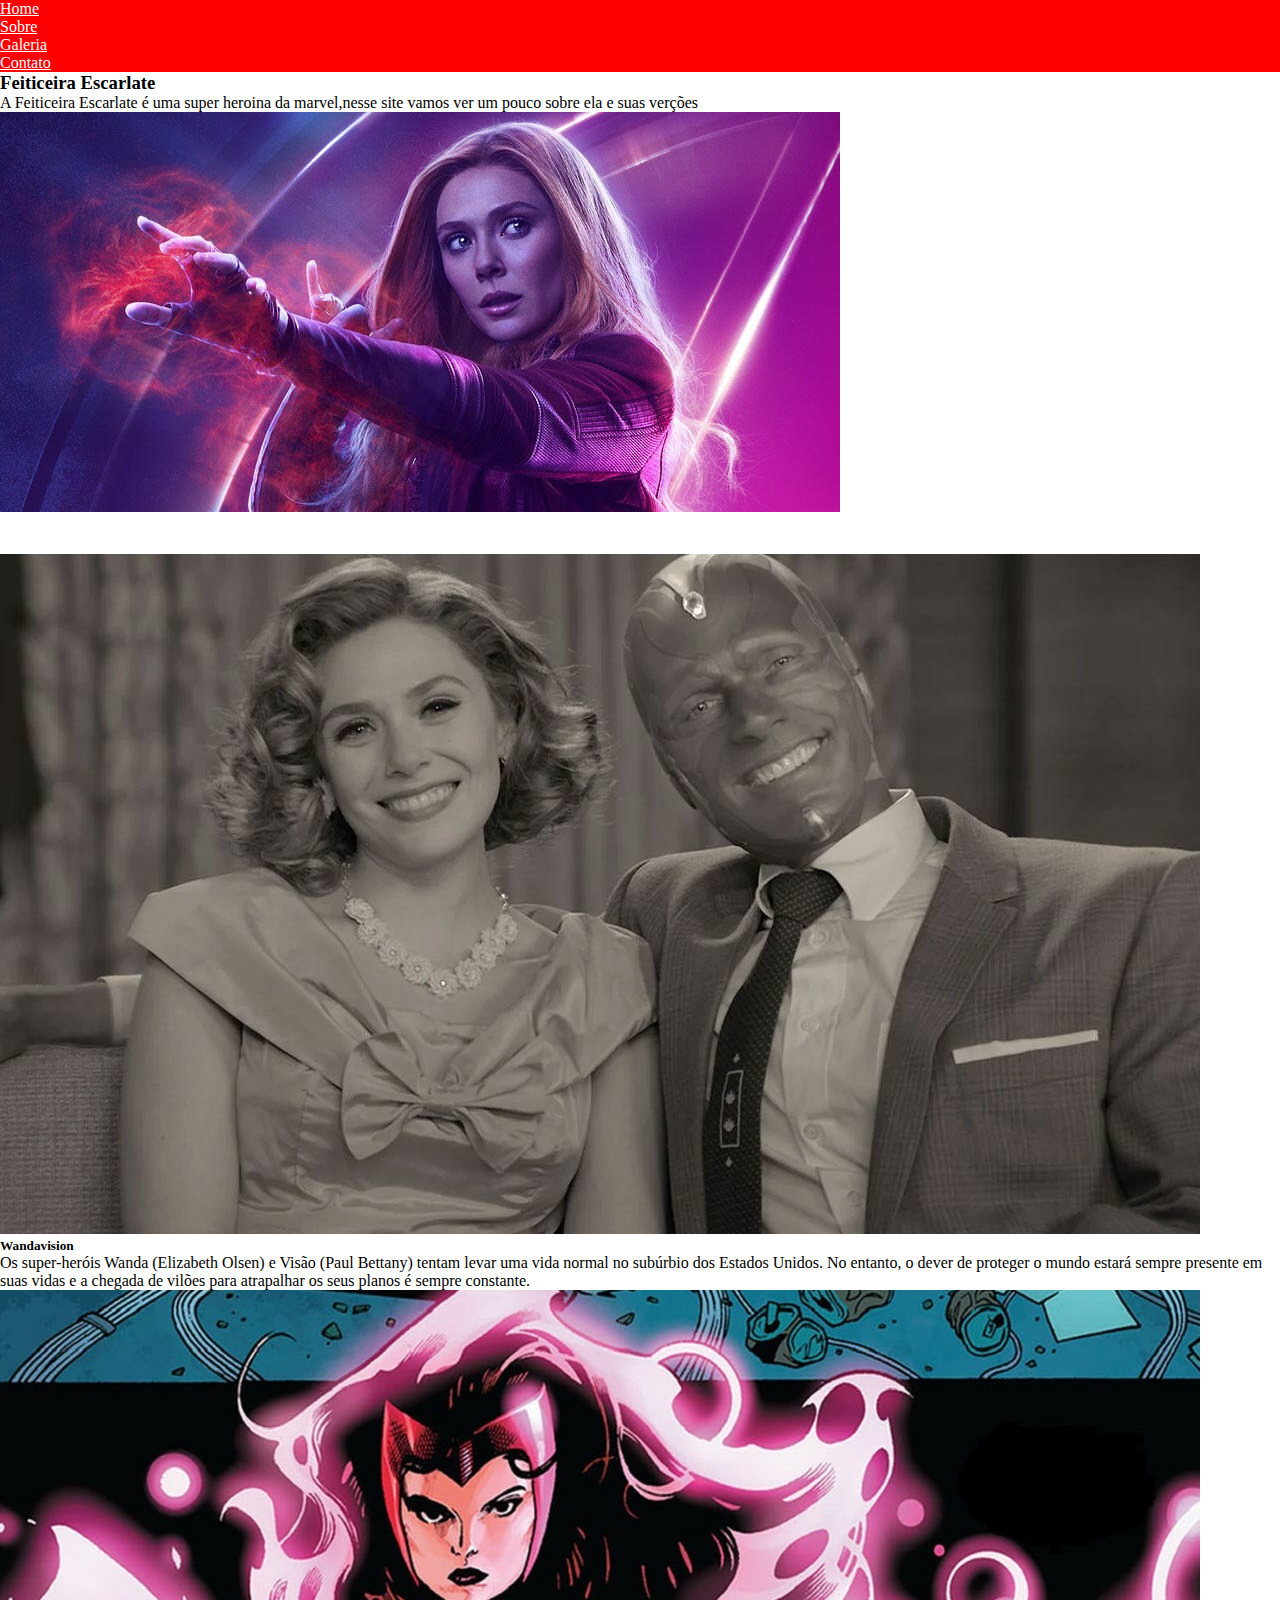
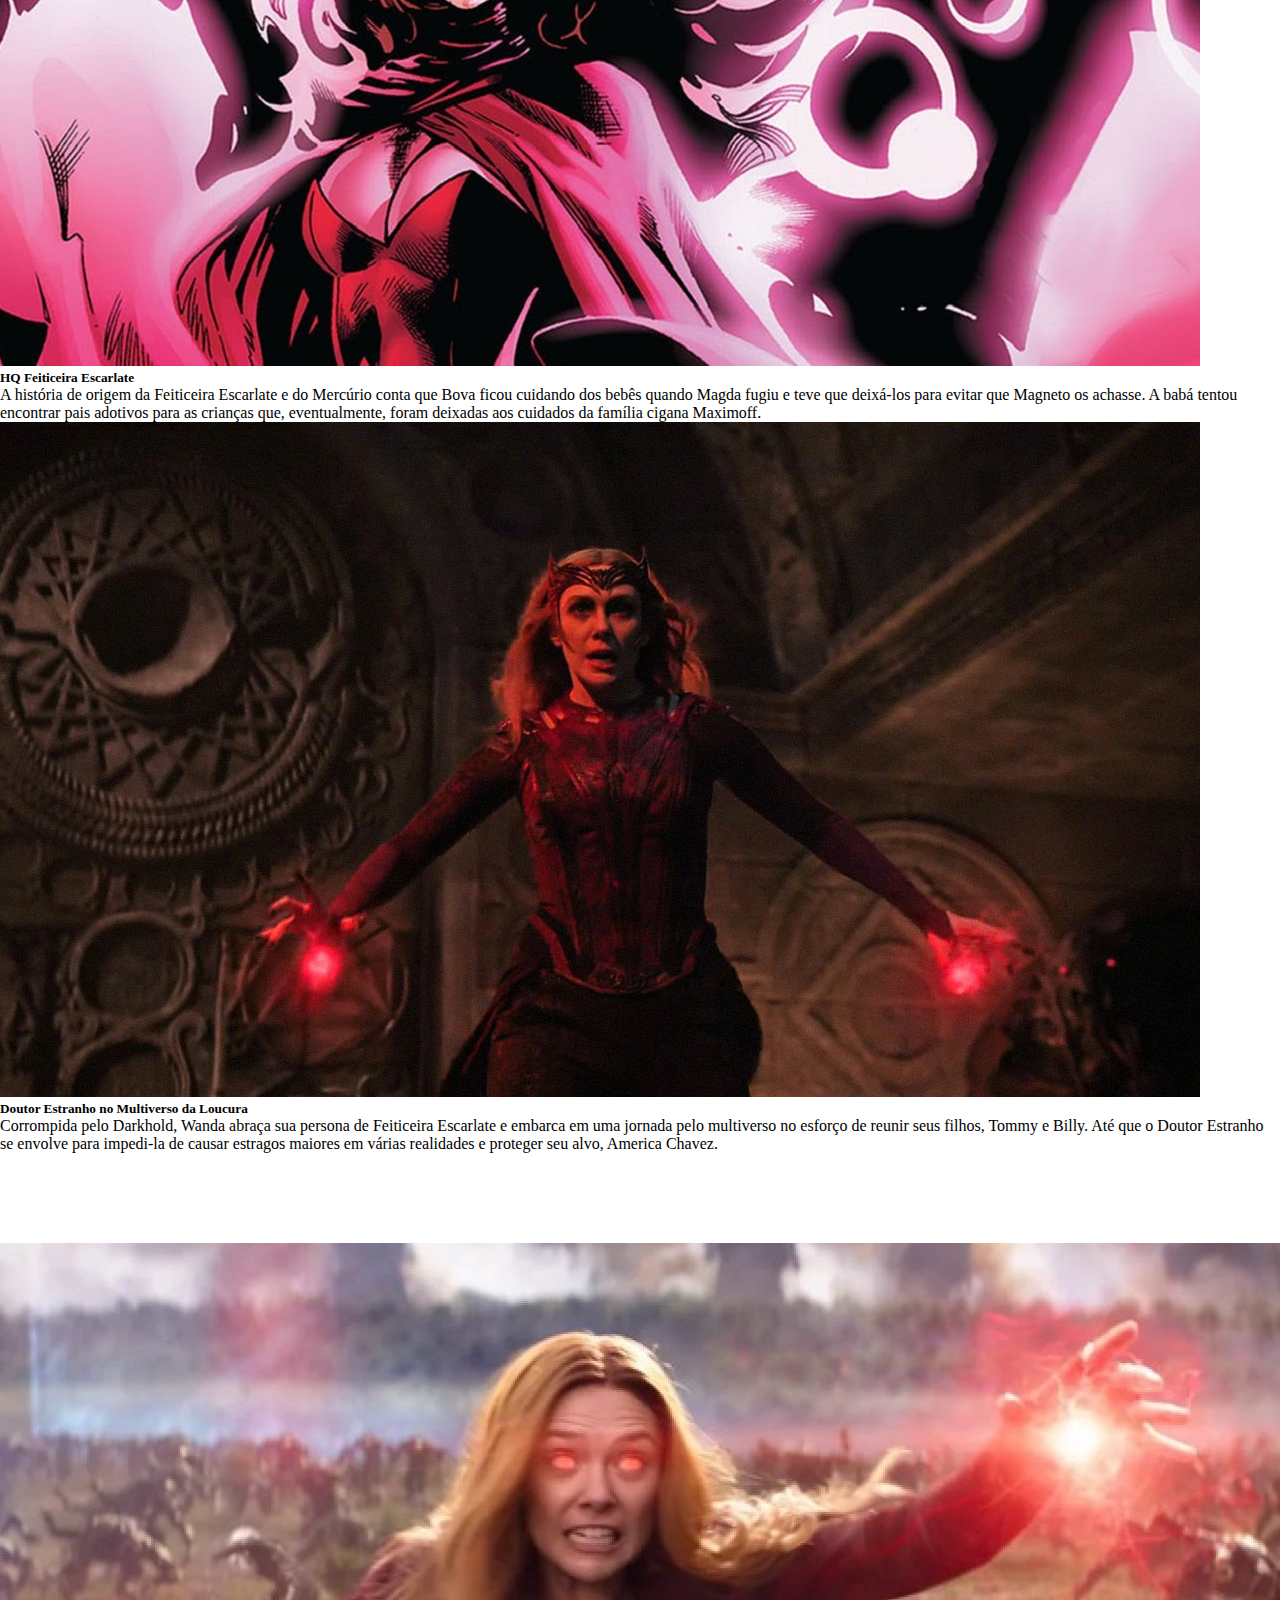
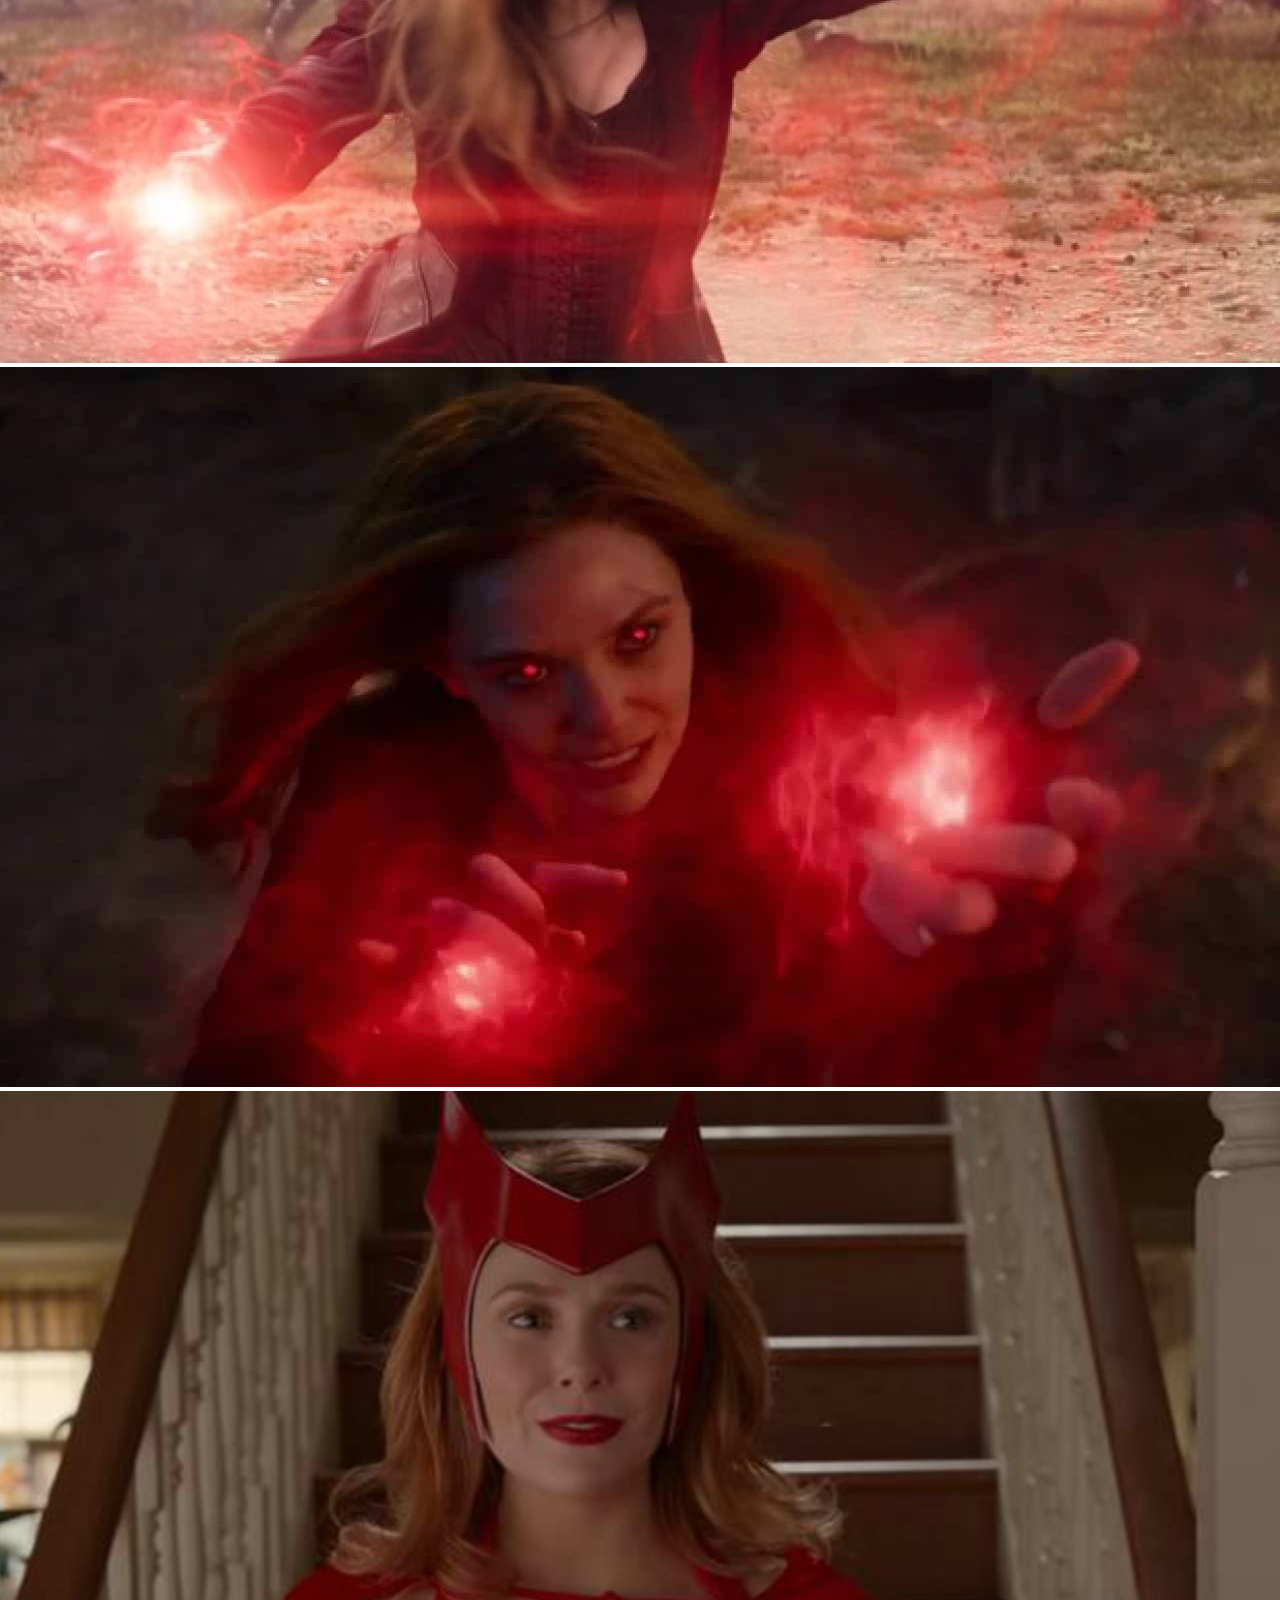
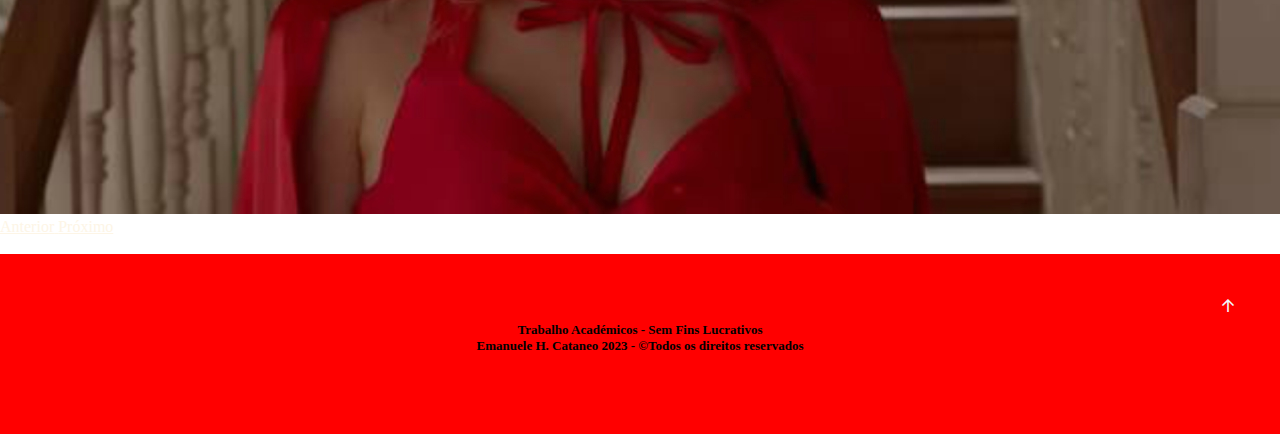
<file: index.html>
<!DOCTYPE html>
<html lang="pt-br">
  <head>
    <!-- Meta tags Obrigatórias -->
    <title>Wanda-Minha heroína</title>
    <meta charset="utf-8">
    <link rel="icon"  type="icones/png"      href="images/ma.png"/> 
    <meta name="viewport" content="width=device-width, initial-scale=1, shrink-to-fit=no">

    <!-- Bootstrap CSS -->
    <link rel="stylesheet" href="https://fonts.googleapis.com/css2?family=Material+Symbols+Outlined:opsz,wght,FILL,GRAD@20..48,100..700,0..1,-50..200">
    <link rel="stylesheet" href="https://stackpath.bootstrapcdn.com/bootstrap/4.1.3/css/bootstrap.min.css" integrity="sha384-MCw98/SFnGE8fJT3GXwEOngsV7Zt27NXFoaoApmYm81iuXoPkFOJwJ8ERdknLPMO" crossorigin="anonymous">
    <link rel="stylesheet" href="style.css" >
  </head>
  <body>
    <ul class="nav justify-content-end" style="background-color:red;">
        <li class="nav-item">
          <a class="nav-link active"  style="color: white ;" href="index.html">Home</a>
        </li>
        <li class="nav-item">
          <a class="nav-link" style="color: white;"  href="sobre.html">Sobre</a>
        </li>
        <li class="nav-item">
          <a class="nav-link" style="color: white;"  href="galeria.html">Galeria</a>
        </li>
        <li class="nav-item">
          <a class="nav-link" style="color: white;"  href="contato.html">Contato</a>
        </li>
      </ul>
      <div class="alert alert-danger" role="alert">
      </div>
      <div class="container">
      <div class="card mb-3">
      <div class="card">
        <div class="card-body">
          <h3 class="card-title">Feiticeira Escarlate</h3>
          <p class="card-text">A Feiticeira Escarlate é uma super heroina da marvel,nesse site vamos ver um pouco sobre ela e suas verções</p>
        </div>
        <img class="card-img-bottom" src="images/max.jpeg">
      </div>
      <div class="row" style="margin-top: 3%;" ></div>
      <div class="card-group">
        <div class="card">
          <img class="card-img-top" src="images/viso.jpg">
          <div class="card-body">
            <h5 class="card-title">Wandavision</h5>
            <p class="card-text">Os super-heróis Wanda (Elizabeth Olsen) e Visão (Paul Bettany) tentam levar uma vida normal no subúrbio dos Estados Unidos. 
              No entanto, o dever de proteger o mundo estará sempre presente em suas vidas e a chegada de vilões para atrapalhar os seus planos é sempre constante.</p>
          </div>
        </div>
        <div class="card">
          <img class="card-img-top" src="images/wanda.jpg">
          <div class="card-body">
            <h5 class="card-title">HQ Feiticeira Escarlate</h5>
            <p class="card-text">A história de origem da Feiticeira Escarlate e do Mercúrio conta que Bova ficou cuidando dos bebês quando Magda fugiu e teve que deixá-los para evitar que Magneto os achasse. 
              A babá tentou encontrar pais adotivos para as crianças que, eventualmente, foram deixadas aos cuidados da família cigana Maximoff.</p>
          </div>
        </div>
        <div class="card">
          <img class="card-img-top" src="images/dou.jpg">
          <div class="card-body">
            <h5 class="card-title">Doutor Estranho no Multiverso da Loucura</h5>
            <p class="card-text">Corrompida pelo Darkhold, Wanda abraça sua persona de Feiticeira Escarlate e embarca em uma jornada pelo multiverso no esforço de reunir seus filhos, Tommy e Billy. 
              Até que o Doutor Estranho se envolve para impedi-la de causar estragos maiores em várias realidades e proteger seu alvo, America Chavez.</p>
            <br><br>
          </div>
        </div>
      </div>
    </div>
    <div id="carouselExampleIndicators" class="carousel slide" data-ride="carousel">
      <ol class="carousel-indicators">
        <li data-target="#carouselExampleIndicators" data-slide-to="0" class="active"></li>
        <li data-target="#carouselExampleIndicators" data-slide-to="1"></li>
        <li data-target="#carouselExampleIndicators" data-slide-to="2"></li>
      </ol>
      <div class="carousel-inner">
        <div class="carousel-item active">
          <img class="d-block w-100" src="images/po.jpg" alt="Primeiro Slide">
        </div>
        <div class="carousel-item">
          <img class="d-block w-100" src="images/ve.jpg" alt="Segundo Slide">
        </div>
        <div class="carousel-item">
          <img class="d-block w-100" src="images/re.jpg" alt="Terceiro Slide">
        </div>
      </div>
      <a class="carousel-control-prev" href="#carouselExampleIndicators" role="button" data-slide="prev">
        <span class="carousel-control-prev-icon" aria-hidden="true"></span>
        <span class="sr-only">Anterior</span>
      </a>
      <a class="carousel-control-next" href="#carouselExampleIndicators" role="button" data-slide="next">
        <span class="carousel-control-next-icon" aria-hidden="true"></span>
        <span class="sr-only">Próximo</span>
      </a>
      <br><br>
    </div>
    </div>
    <!-- JavaScript (Opcional) -->
    <!-- jQuery primeiro, depois Popper.js, depois Bootstrap JS -->
    <script src="https://code.jquery.com/jquery-3.3.1.slim.min.js" integrity="sha384-q8i/X+965DzO0rT7abK41JStQIAqVgRVzpbzo5smXKp4YfRvH+8abtTE1Pi6jizo" crossorigin="anonymous"></script>
    <script src="https://cdnjs.cloudflare.com/ajax/libs/popper.js/1.14.3/umd/popper.min.js" integrity="sha384-ZMP7rVo3mIykV+2+9J3UJ46jBk0WLaUAdn689aCwoqbBJiSnjAK/l8WvCWPIPm49" crossorigin="anonymous"></script>
    <script src="https://stackpath.bootstrapcdn.com/bootstrap/4.1.3/js/bootstrap.min.js" integrity="sha384-ChfqqxuZUCnJSK3+MXmPNIyE6ZbWh2IMqE241rYiqJxyMiZ6OW/JmZQ5stwEULTy" crossorigin="anonymous"></script>
    <div id="footer">
      <a href="#"><span class="material-symbols-outlined">
        arrow_upward_alt
        </span></a>
          <h5>Trabalho Académicos - Sem Fins Lucrativos <br> Emanuele H. Cataneo 2023 - &copyTodos os direitos reservados</h5>
      </div> 
  </body>
</html>
</file>
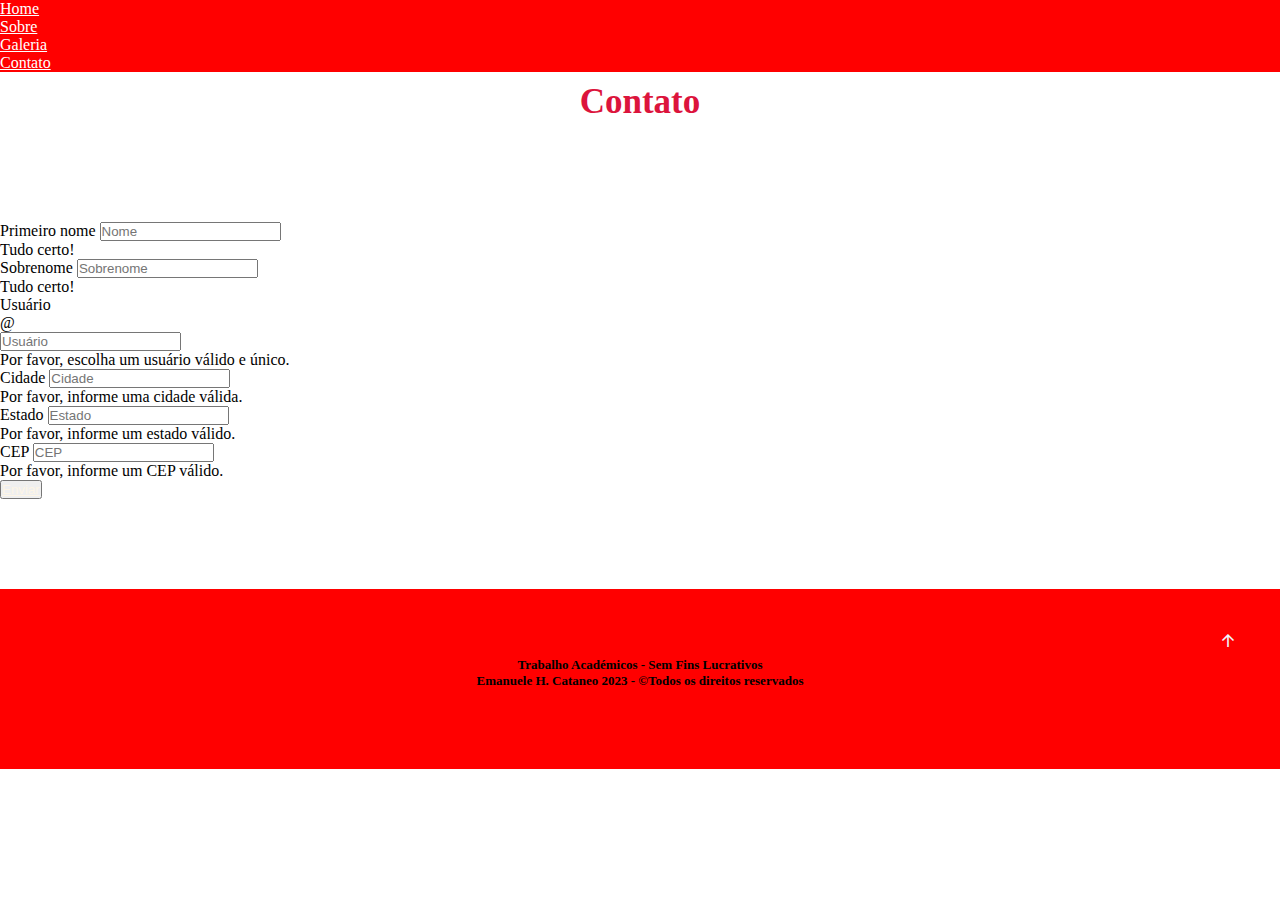
<file: contato.html>
<!DOCTYPE html>
<html lang="pt-br">
  <head>
    <!-- Meta tags Obrigatórias -->
    <title>Wanda-Contato</title>
    <meta charset="utf-8">
    <link rel="icon"  type="icones/png"      href="images/ma.png"/> 
    <meta name="viewport" content="width=device-width, initial-scale=1, shrink-to-fit=no">

    <!-- Bootstrap CSS -->
    <link rel="stylesheet" href="https://fonts.googleapis.com/css2?family=Material+Symbols+Outlined:opsz,wght,FILL,GRAD@20..48,100..700,0..1,-50..200">
    <link rel="stylesheet" href="https://stackpath.bootstrapcdn.com/bootstrap/4.1.3/css/bootstrap.min.css" integrity="sha384-MCw98/SFnGE8fJT3GXwEOngsV7Zt27NXFoaoApmYm81iuXoPkFOJwJ8ERdknLPMO" crossorigin="anonymous">
    <link rel="stylesheet" href="style.css" >
  </head>
  <body>
    <ul class="nav justify-content-end" style="background-color:red;">
        <li class="nav-item">
          <a class="nav-link active"  style="color: white ;" href="index.html">Home</a>
        </li>
        <li class="nav-item">
          <a class="nav-link" style="color: white;"  href="sobre.html">Sobre</a>
        </li>
        <li class="nav-item">
          <a class="nav-link" style="color: white;"  href="galeria.html">Galeria</a>
        </li>
        <li class="nav-item">
          <a class="nav-link" style="color: white;"  href="contato.html">Contato</a>
        </li>
      </ul>
      <div class="alert alert-danger" role="alert">
      </div>
      <div class="container">
        <h2>Contato</h2>
        <br><br><br><br><br>
        <form class="needs-validation" novalidate>
            <div class="form-row">
              <div class="col-md-4 mb-3">
                <label for="validationTooltip01">Primeiro nome</label>
                <input type="text" class="form-control" id="validationTooltip01" placeholder="Nome" value="" required>
                <div class="valid-tooltip">
                  Tudo certo!
                </div>
              </div>
              <div class="col-md-4 mb-3">
                <label for="validationTooltip02">Sobrenome</label>
                <input type="text" class="form-control" id="validationTooltip02" placeholder="Sobrenome" value="" required>
                <div class="valid-tooltip">
                  Tudo certo!
                </div>
              </div>
              <div class="col-md-4 mb-3">
                <label for="validationTooltipUsername">Usuário</label>
                <div class="input-group">
                  <div class="input-group-prepend">
                    <span class="input-group-text" id="validationTooltipUsernamePrepend">@</span>
                  </div>
                  <input type="text" class="form-control" id="validationTooltipUsername" placeholder="Usuário" aria-describedby="validationTooltipUsernamePrepend" required>
                  <div class="invalid-tooltip">
                    Por favor, escolha um usuário válido e único.
                  </div>
                </div>
              </div>
            </div>
            <div class="form-row">
              <div class="col-md-6 mb-3">
                <label for="validationTooltip03">Cidade</label>
                <input type="text" class="form-control" id="validationTooltip03" placeholder="Cidade" required>
                <div class="invalid-tooltip">
                  Por favor, informe uma cidade válida.
                </div>
              </div>
              <div class="col-md-3 mb-3">
                <label for="validationTooltip04">Estado</label>
                <input type="text" class="form-control" id="validationTooltip04" placeholder="Estado" required>
                <div class="invalid-tooltip">
                  Por favor, informe um estado válido.
                </div>
              </div>
              <div class="col-md-3 mb-3">
                <label for="validationTooltip05">CEP</label>
                <input type="text" class="form-control" id="validationTooltip05" placeholder="CEP" required>
                <div class="invalid-tooltip">
                  Por favor, informe um CEP válido.
                </div>
              </div>
            </div>
                <div class="form-group form-check">
                  </div>
                  <button type="submit" class="btn btn-primary"><a href="form1Aviso.html">Enviar</a></button>
              </div>
            </div>
          </form>
          <br><br><br><br><br>
    </div>
    <!-- JavaScript (Opcional) -->
    <!-- jQuery primeiro, depois Popper.js, depois Bootstrap JS -->
    <script src="https://code.jquery.com/jquery-3.3.1.slim.min.js" integrity="sha384-q8i/X+965DzO0rT7abK41JStQIAqVgRVzpbzo5smXKp4YfRvH+8abtTE1Pi6jizo" crossorigin="anonymous"></script>
    <script src="https://cdnjs.cloudflare.com/ajax/libs/popper.js/1.14.3/umd/popper.min.js" integrity="sha384-ZMP7rVo3mIykV+2+9J3UJ46jBk0WLaUAdn689aCwoqbBJiSnjAK/l8WvCWPIPm49" crossorigin="anonymous"></script>
    <script src="https://stackpath.bootstrapcdn.com/bootstrap/4.1.3/js/bootstrap.min.js" integrity="sha384-ChfqqxuZUCnJSK3+MXmPNIyE6ZbWh2IMqE241rYiqJxyMiZ6OW/JmZQ5stwEULTy" crossorigin="anonymous"></script>
    <div id="footer">
      <a href="#"><span class="material-symbols-outlined">
        arrow_upward_alt
        </span></a>
          <h5>Trabalho Académicos - Sem Fins Lucrativos <br> Emanuele H. Cataneo 2023 - &copyTodos os direitos reservados</h5>
      </div> 
  </body>
</html>
</file>
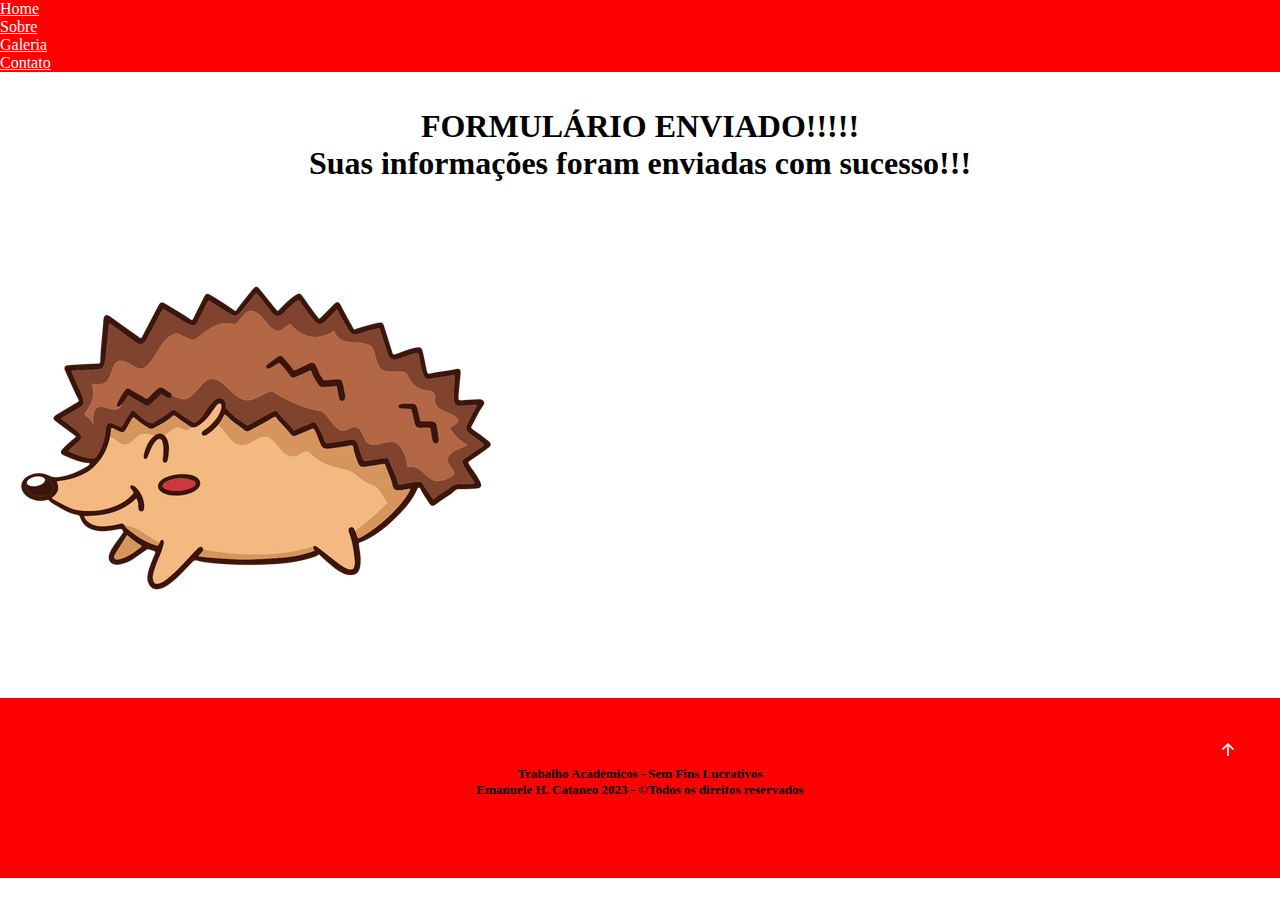
<file: form1Aviso.html>
<!DOCTYPE html>
<html lang="pt-br">
  <head>
    <!-- Meta tags Obrigatórias -->
    <title>Formulário enviado!!!</title>
    <meta charset="utf-8">
    <link rel="icon"  type="icones/png"      href="images/ma.png"/> 
    <meta name="viewport" content="width=device-width, initial-scale=1, shrink-to-fit=no">

    <!-- Bootstrap CSS -->
    <link rel="stylesheet" href="https://fonts.googleapis.com/css2?family=Material+Symbols+Outlined:opsz,wght,FILL,GRAD@20..48,100..700,0..1,-50..200">
    <link rel="stylesheet" href="https://stackpath.bootstrapcdn.com/bootstrap/4.1.3/css/bootstrap.min.css" integrity="sha384-MCw98/SFnGE8fJT3GXwEOngsV7Zt27NXFoaoApmYm81iuXoPkFOJwJ8ERdknLPMO" crossorigin="anonymous">
    <link rel="stylesheet" href="style.css" >
  </head>
  <body>
    <ul class="nav justify-content-end" style="background-color:red;">
        <li class="nav-item">
          <a class="nav-link active"  style="color: white ;" href="index.html">Home</a>
        </li>
        <li class="nav-item">
          <a class="nav-link" style="color: white;"  href="sobre.html">Sobre</a>
        </li>
        <li class="nav-item">
          <a class="nav-link" style="color: white;"  href="galeria.html">Galeria</a>
        </li>
        <li class="nav-item">
          <a class="nav-link" style="color: white;"  href="contato.html">Contato</a>
        </li>
      </ul>
      <div class="alert alert-danger" role="alert">
      </div>
      <div class="container">
        <br><br>
	 		<h1><p align="center">FORMULÁRIO ENVIADO!!!!!</h1></p>
	 		<h1><p align="center">Suas informações foram enviadas com sucesso!!!</h1></p>
             <div class="text-center">
                <img src="images/opp.png" class="img-fluid" alt="">
              </div>
      </div>
       <!-- JavaScript (Opcional) -->
    <!-- jQuery primeiro, depois Popper.js, depois Bootstrap JS -->
    <script src="https://code.jquery.com/jquery-3.3.1.slim.min.js" integrity="sha384-q8i/X+965DzO0rT7abK41JStQIAqVgRVzpbzo5smXKp4YfRvH+8abtTE1Pi6jizo" crossorigin="anonymous"></script>
    <script src="https://cdnjs.cloudflare.com/ajax/libs/popper.js/1.14.3/umd/popper.min.js" integrity="sha384-ZMP7rVo3mIykV+2+9J3UJ46jBk0WLaUAdn689aCwoqbBJiSnjAK/l8WvCWPIPm49" crossorigin="anonymous"></script>
    <script src="https://stackpath.bootstrapcdn.com/bootstrap/4.1.3/js/bootstrap.min.js" integrity="sha384-ChfqqxuZUCnJSK3+MXmPNIyE6ZbWh2IMqE241rYiqJxyMiZ6OW/JmZQ5stwEULTy" crossorigin="anonymous"></script>
    <div id="footer">
      <a href="#"><span class="material-symbols-outlined">
        arrow_upward_alt
        </span></a>
          <h5>Trabalho Académicos - Sem Fins Lucrativos <br> Emanuele H. Cataneo 2023 - &copyTodos os direitos reservados</h5>
      </div> 
  </body>
</html>
</file>
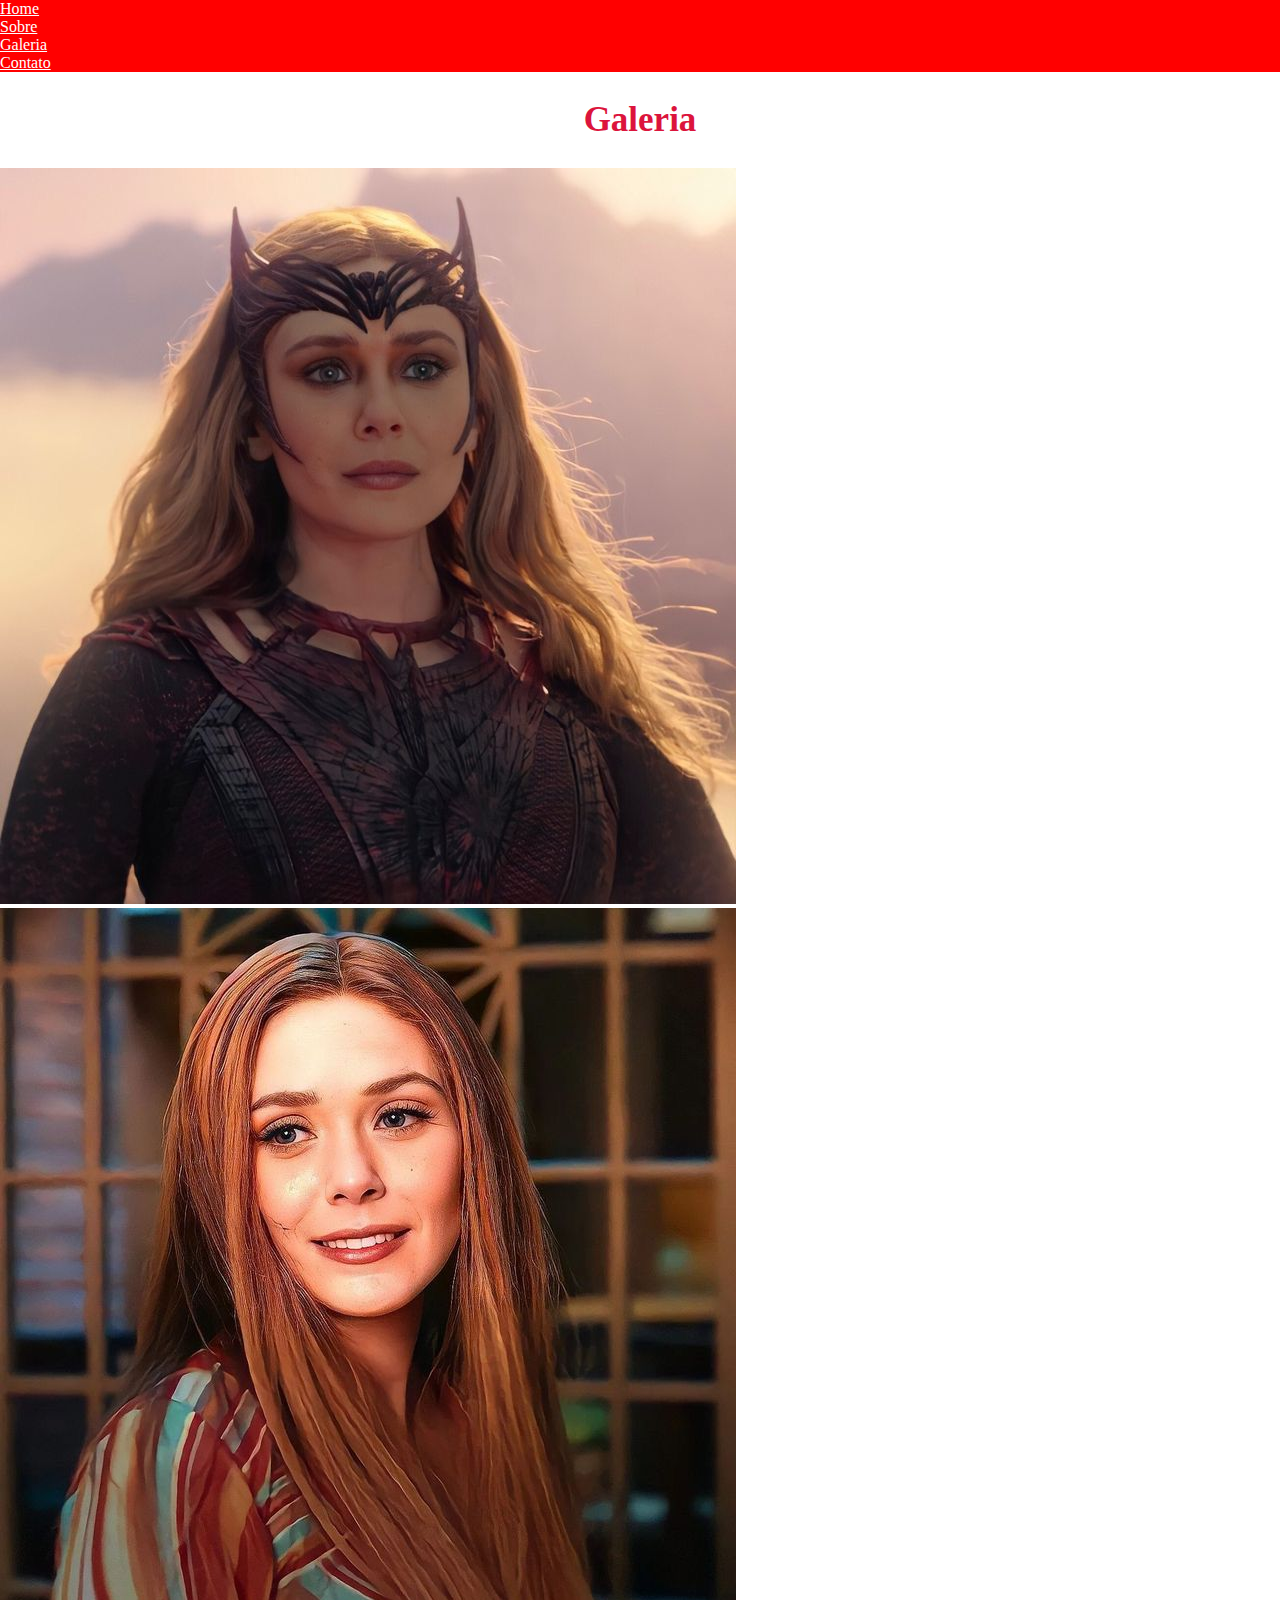
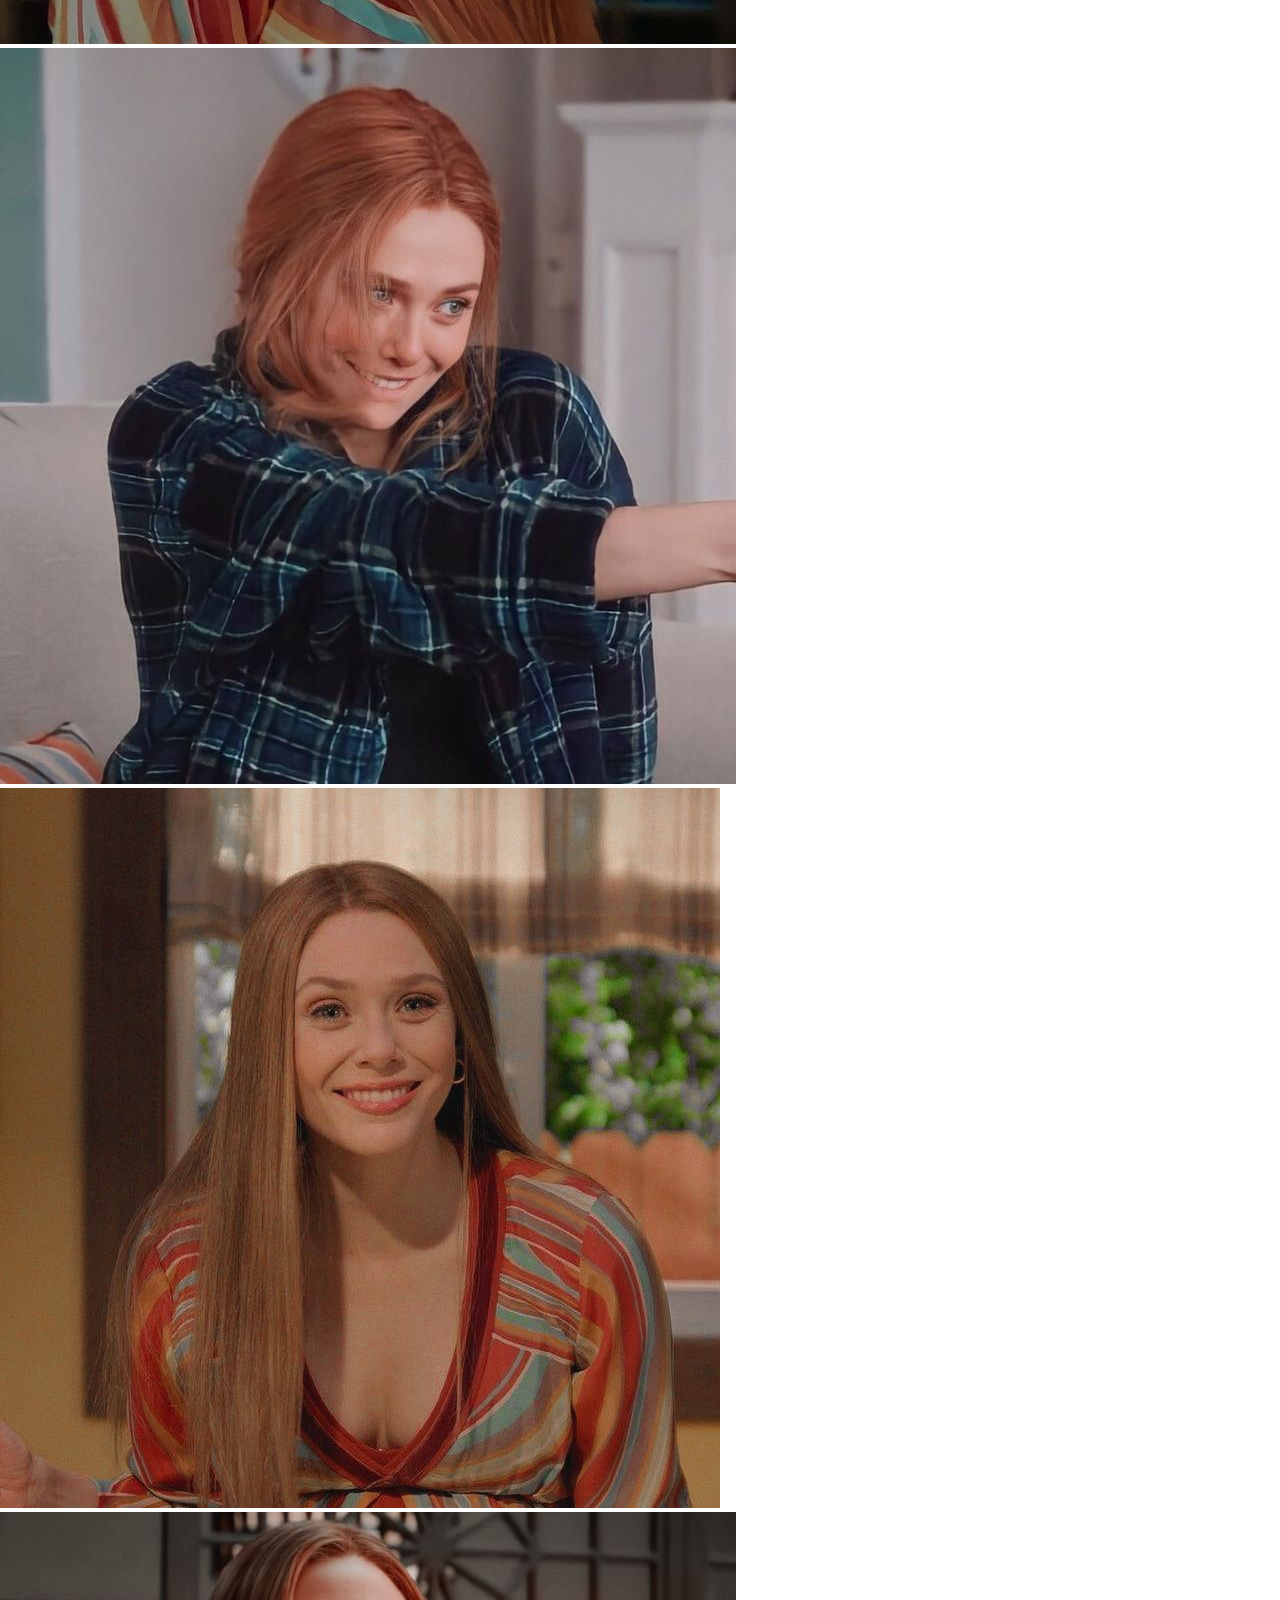
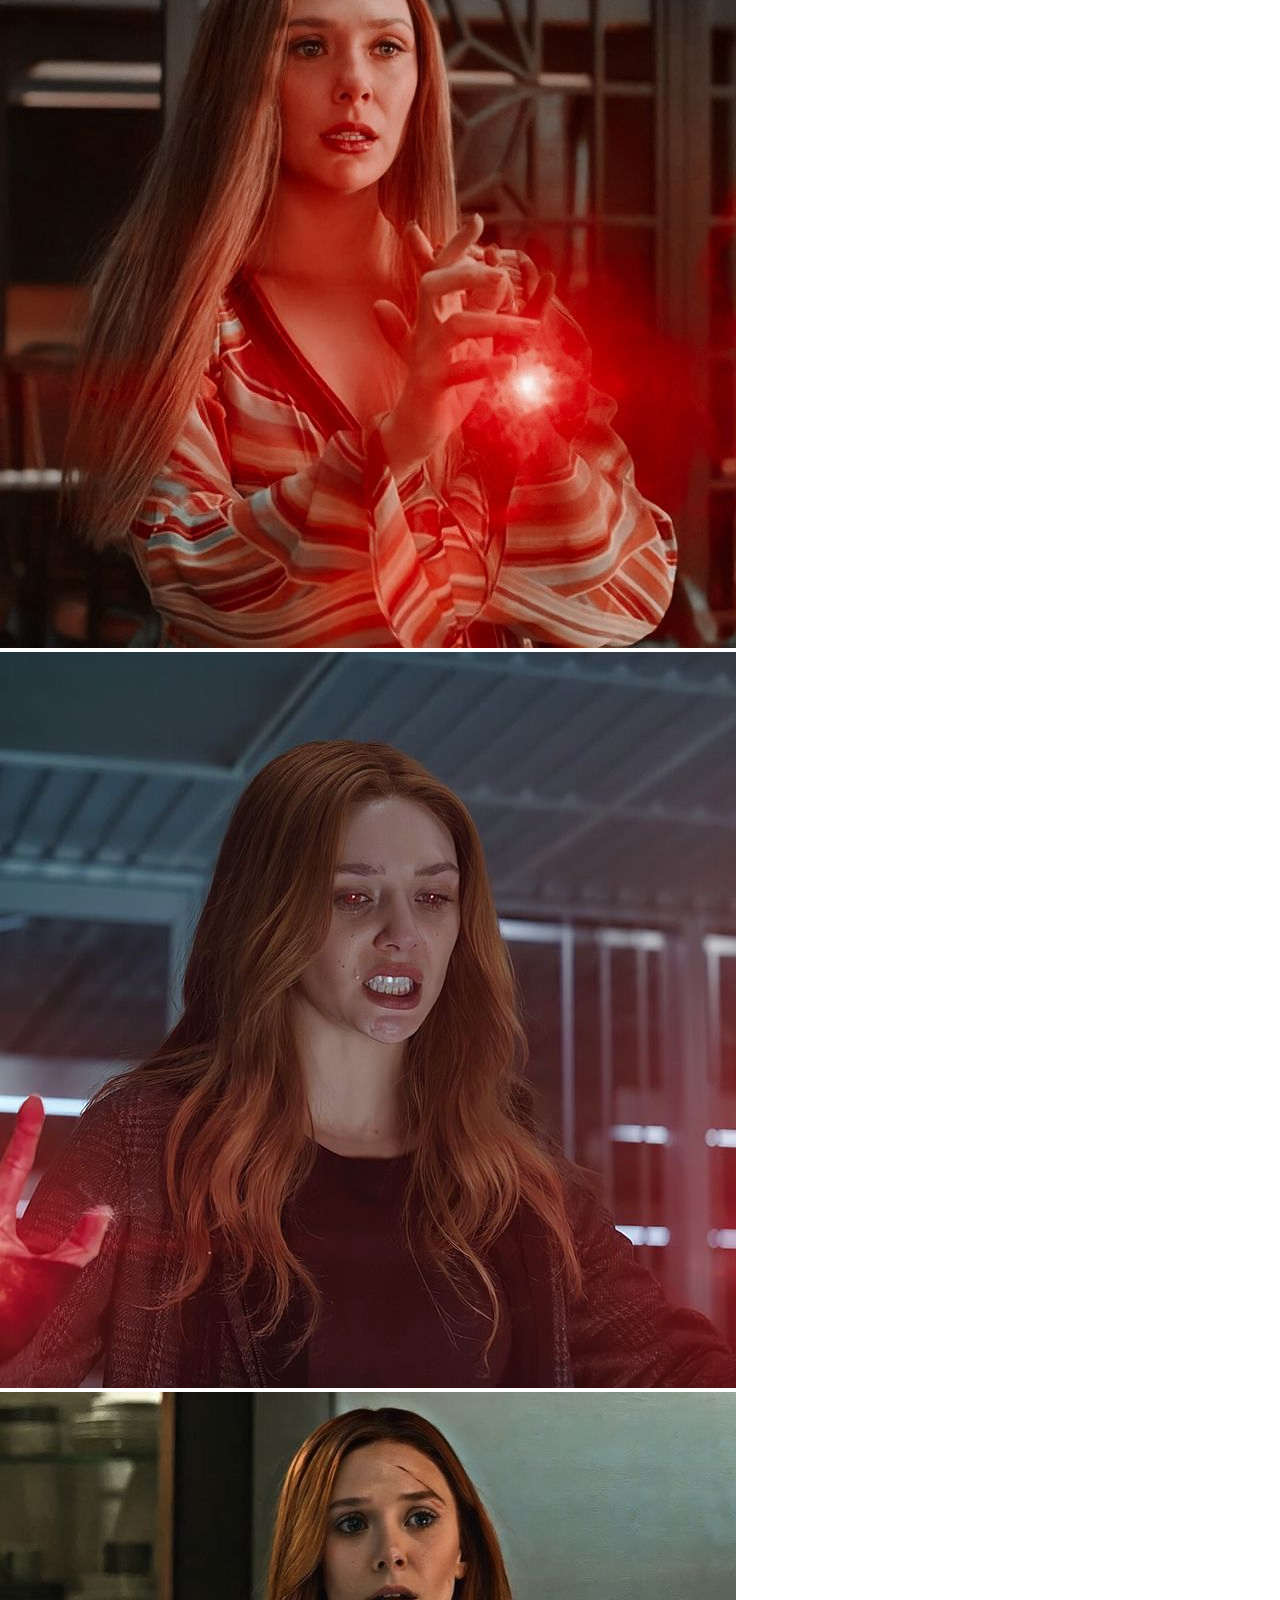
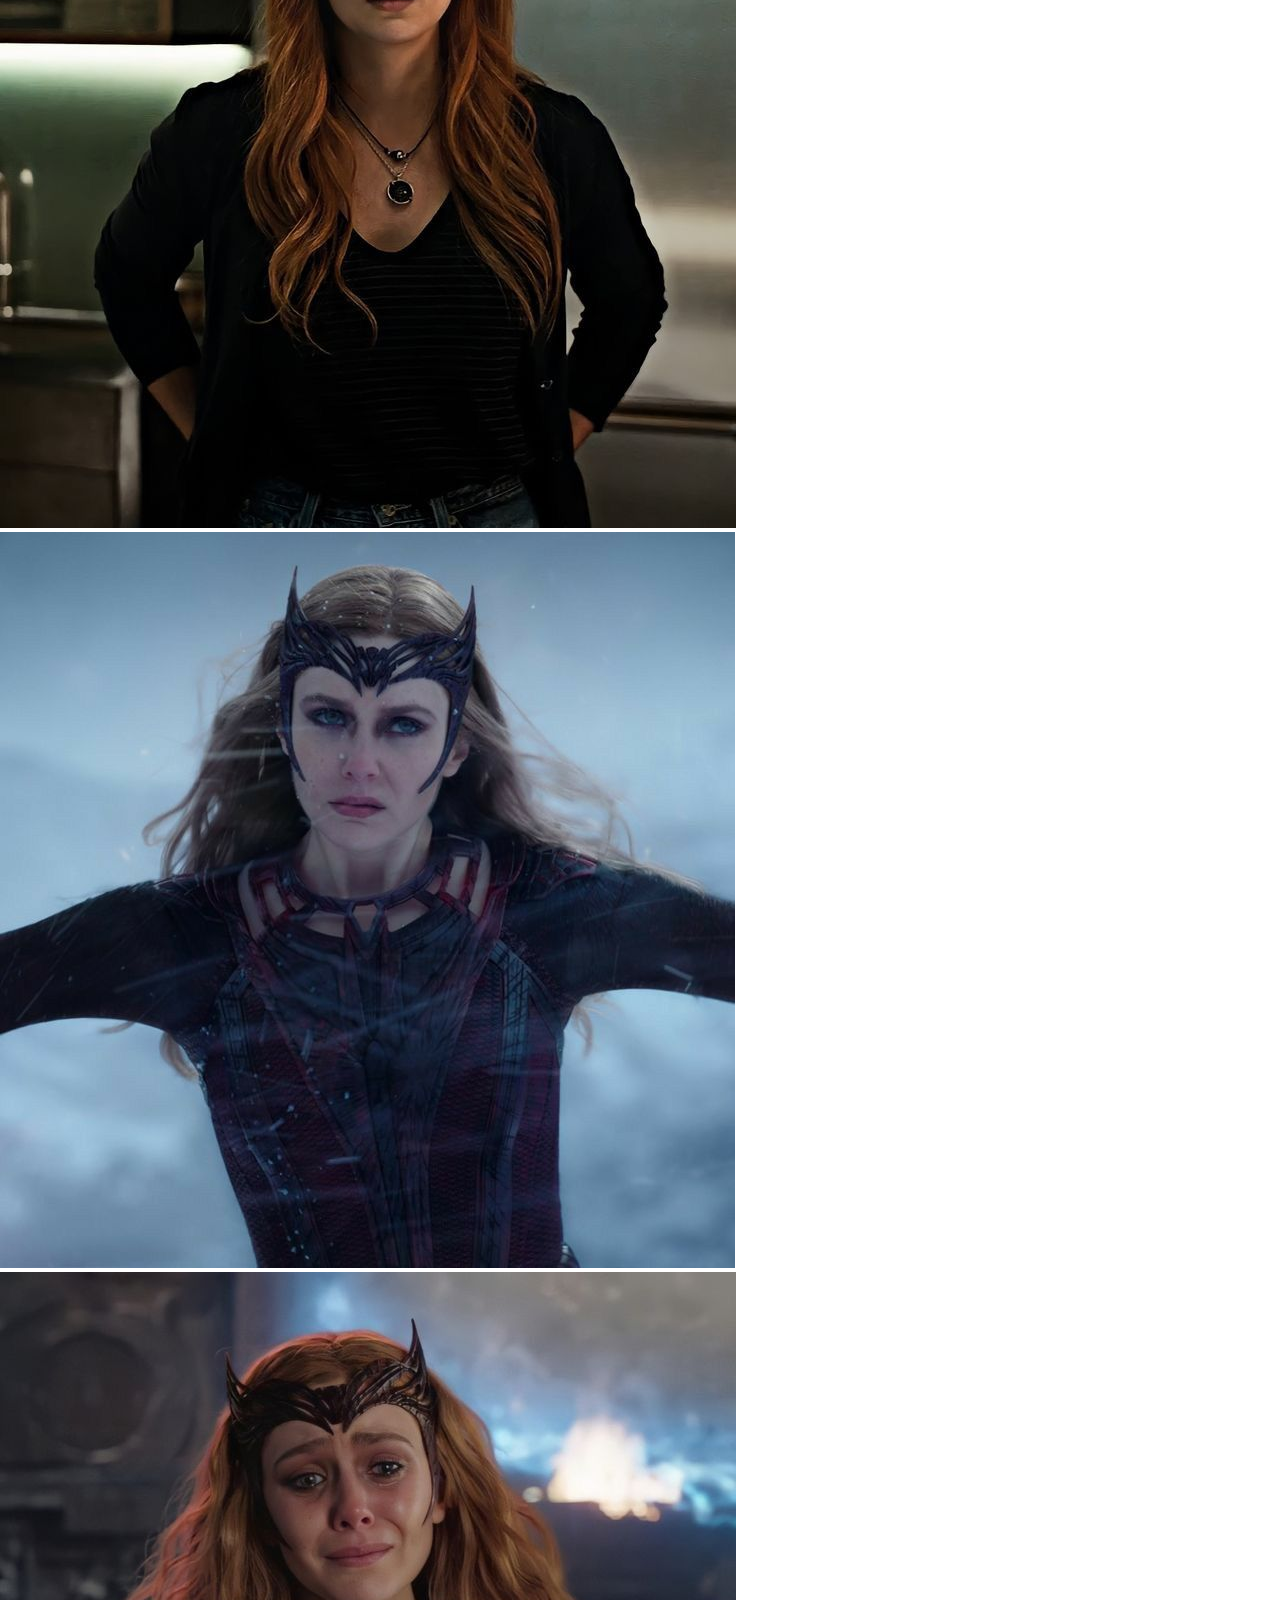
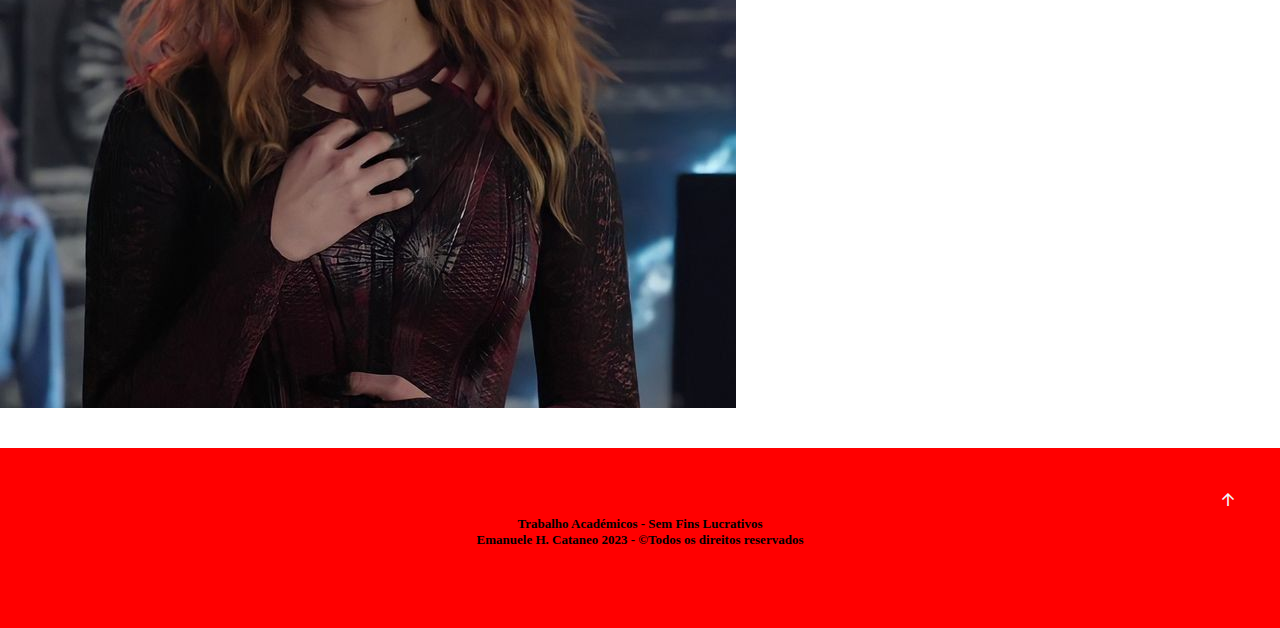
<file: galeria.html>
<!DOCTYPE html>
<html lang="pt-br">
  <head>
    <!-- Meta tags Obrigatórias -->
    <title>Wanda-Galeria</title>
    <meta charset="utf-8">
    <link rel="icon"  type="icones/png"      href="images/ma.png"/> 
    <meta name="viewport" content="width=device-width, initial-scale=1, shrink-to-fit=no">

    <!-- Bootstrap CSS -->
    <link rel="stylesheet" href="https://fonts.googleapis.com/css2?family=Material+Symbols+Outlined:opsz,wght,FILL,GRAD@20..48,100..700,0..1,-50..200">
    <link rel="stylesheet" href="https://stackpath.bootstrapcdn.com/bootstrap/4.1.3/css/bootstrap.min.css" integrity="sha384-MCw98/SFnGE8fJT3GXwEOngsV7Zt27NXFoaoApmYm81iuXoPkFOJwJ8ERdknLPMO" crossorigin="anonymous">
    <link rel="stylesheet" href="style.css" >
  </head>
  <body>
    <ul class="nav justify-content-end" style="background-color:red;">
        <li class="nav-item">
          <a class="nav-link active"  style="color: white ;" href="index.html">Home</a>
        </li>
        <li class="nav-item">
          <a class="nav-link" style="color: white;"  href="sobre.html">Sobre</a>
        </li>
        <li class="nav-item">
          <a class="nav-link" style="color: white;"  href="galeria.html">Galeria</a>
        </li>
        <li class="nav-item">
          <a class="nav-link" style="color: white;"  href="contato.html">Contato</a>
        </li>
      </ul>
      <div class="alert alert-danger" role="alert">
      </div>
      <div class="container">
        <br>
        <h2>Galeria</h2>
        <br>
        <div class="card-deck">
          <div class="card">
            <img class="card-img-top" src="images/a.jpeg" >
          </div>
          <div class="card">
            <img class="card-img-top" src="images/b.jpeg" >
          </div>
          <div class="card">
            <img class="card-img-top" src="images/d.jpeg" >
            </div>
          </div>
          <div class="card-deck">
            <div class="card">
              <img class="card-img-top" src="images/e.jpeg" >
            </div>
            <div class="card">
              <img class="card-img-top" src="images/m.jpeg" >
            </div>
            <div class="card">
              <img class="card-img-top" src="images/n.jpeg" >
              </div>
            </div>
            <div class="card-deck">
              <div class="card">
                <img class="card-img-top" src="images/r.jpeg" >
              </div>
              <div class="card">
                <img class="card-img-top" src="images/t.jpeg" >
              </div>
              <div class="card">
                <img class="card-img-top" src="images/v.jpeg" >
                </div>
              </div>
              <br><br>
            </div>
    <!-- JavaScript (Opcional) -->
    <!-- jQuery primeiro, depois Popper.js, depois Bootstrap JS -->
    <script src="https://code.jquery.com/jquery-3.3.1.slim.min.js" integrity="sha384-q8i/X+965DzO0rT7abK41JStQIAqVgRVzpbzo5smXKp4YfRvH+8abtTE1Pi6jizo" crossorigin="anonymous"></script>
    <script src="https://cdnjs.cloudflare.com/ajax/libs/popper.js/1.14.3/umd/popper.min.js" integrity="sha384-ZMP7rVo3mIykV+2+9J3UJ46jBk0WLaUAdn689aCwoqbBJiSnjAK/l8WvCWPIPm49" crossorigin="anonymous"></script>
    <script src="https://stackpath.bootstrapcdn.com/bootstrap/4.1.3/js/bootstrap.min.js" integrity="sha384-ChfqqxuZUCnJSK3+MXmPNIyE6ZbWh2IMqE241rYiqJxyMiZ6OW/JmZQ5stwEULTy" crossorigin="anonymous"></script>
    <div id="footer">
      <a href="#"><span class="material-symbols-outlined">
        arrow_upward_alt
        </span></a>
          <h5>Trabalho Académicos - Sem Fins Lucrativos <br> Emanuele H. Cataneo 2023 - &copyTodos os direitos reservados</h5>
      </div> 
  </body>
</html>
</file>
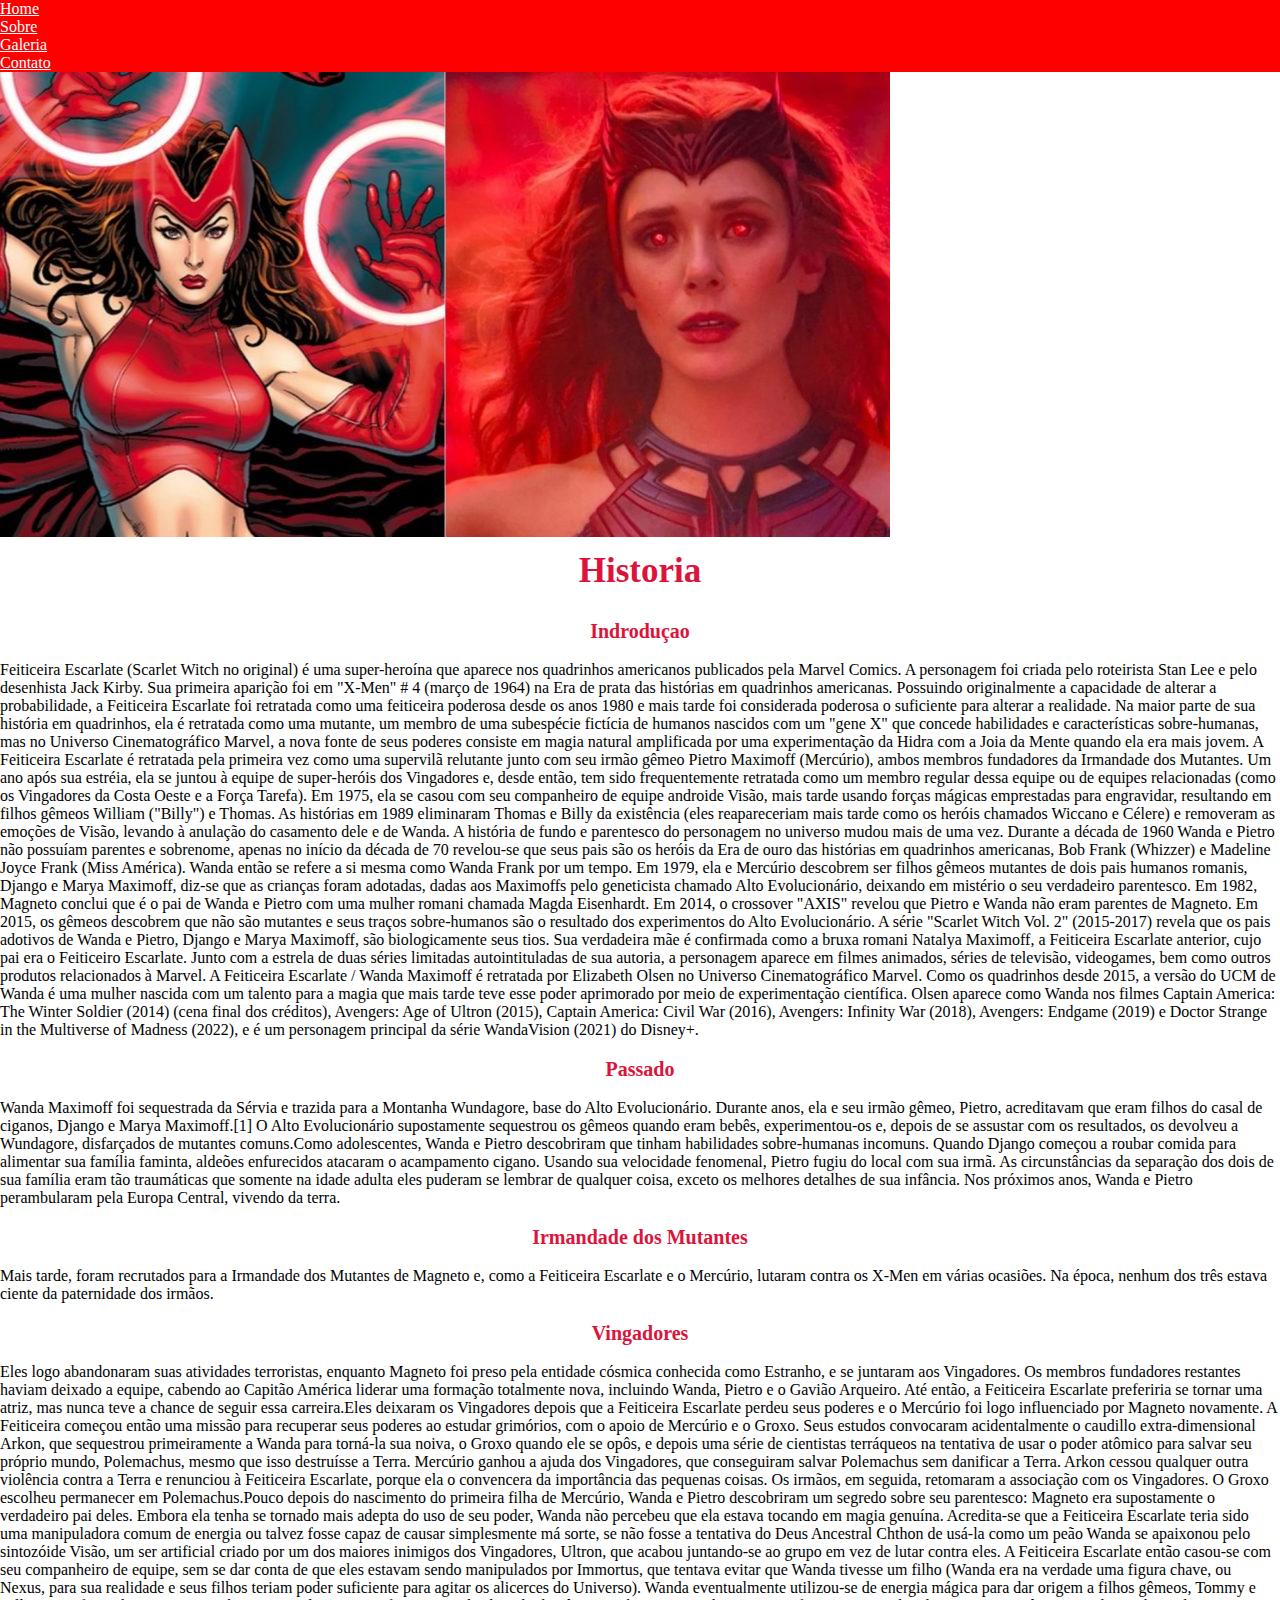
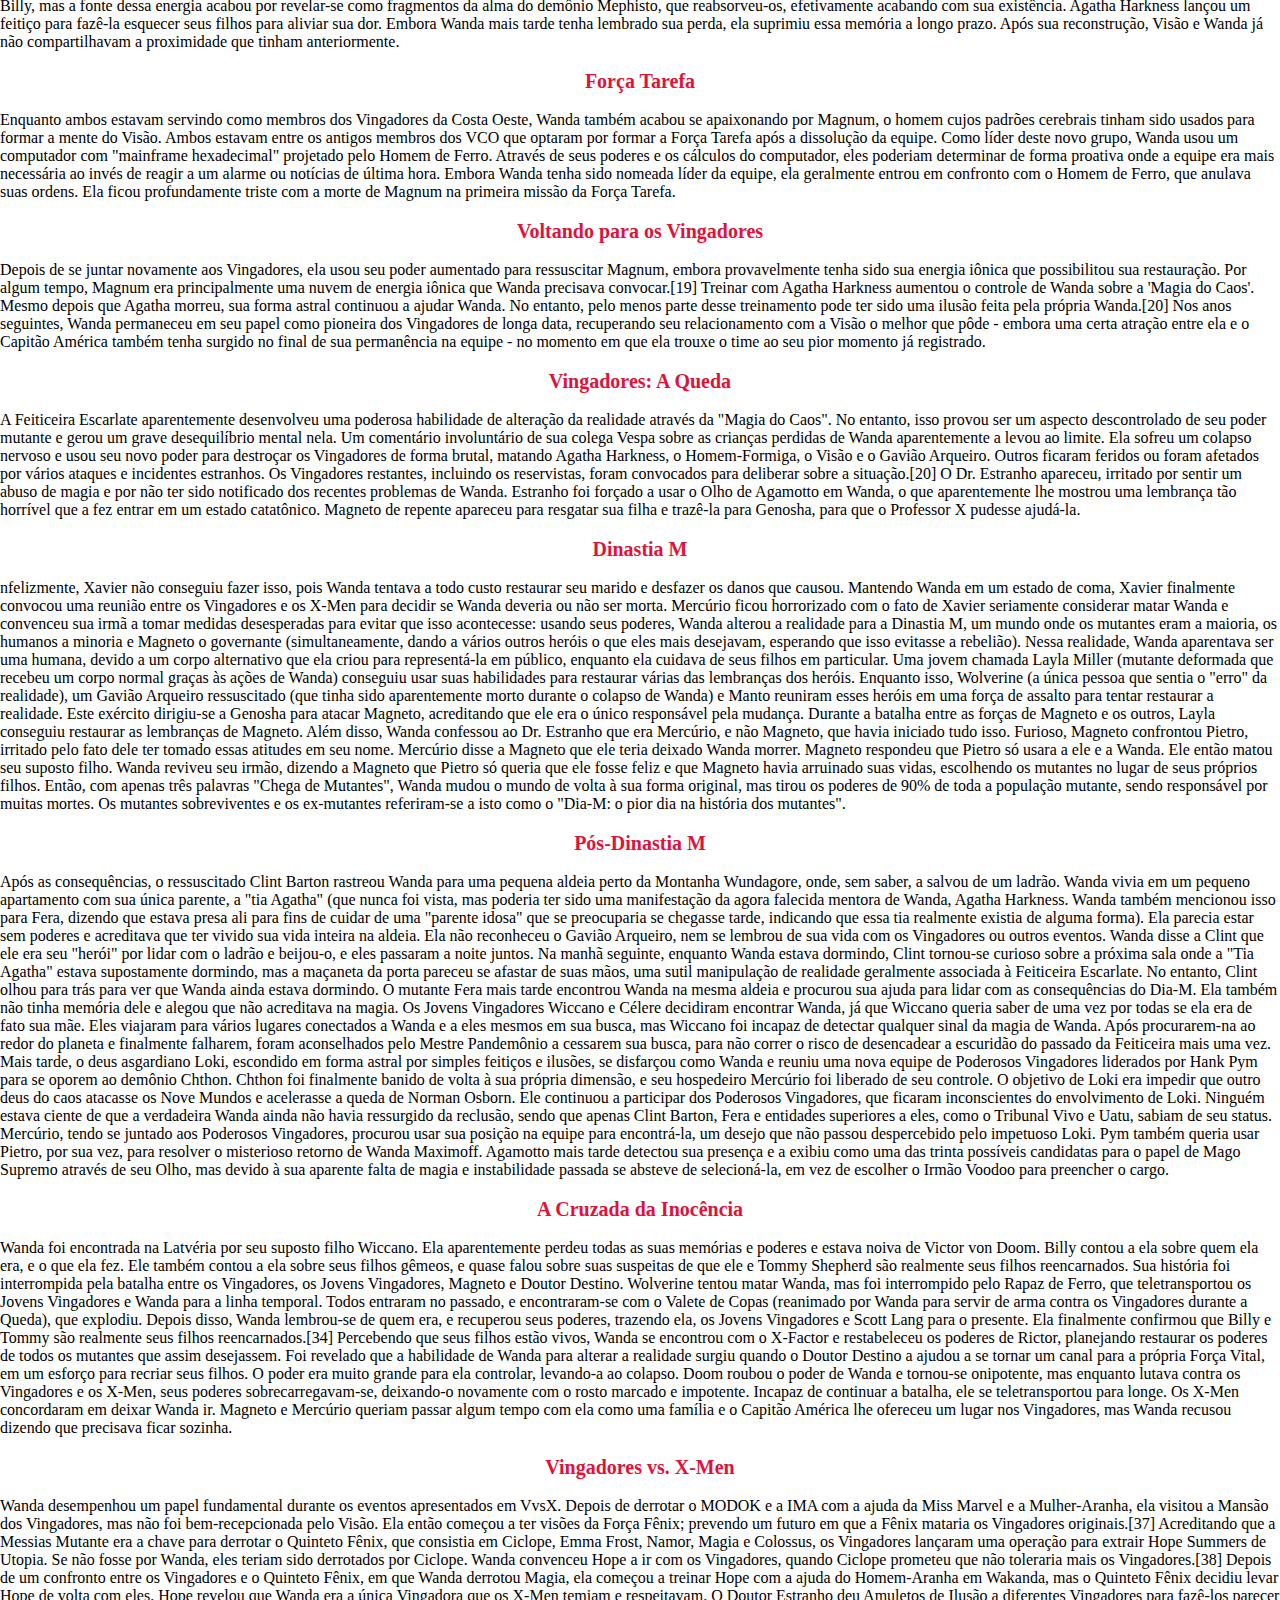
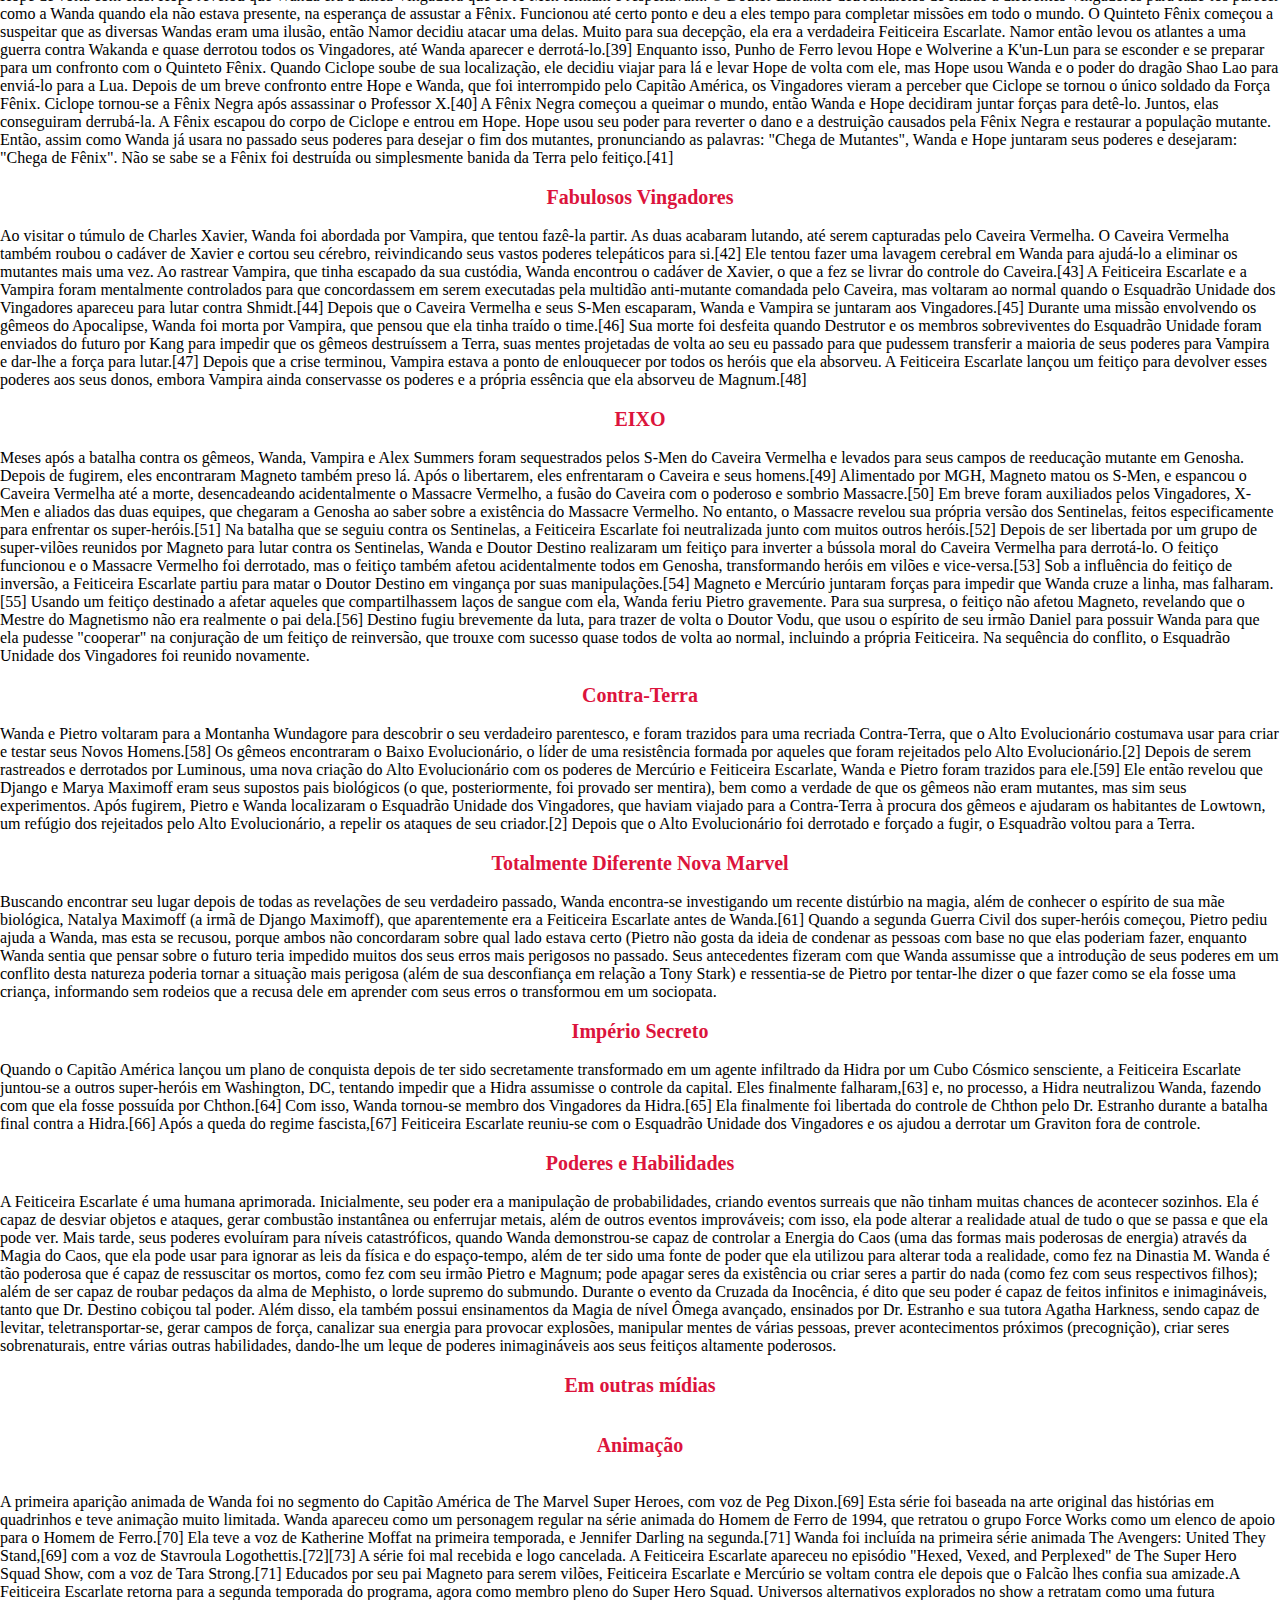
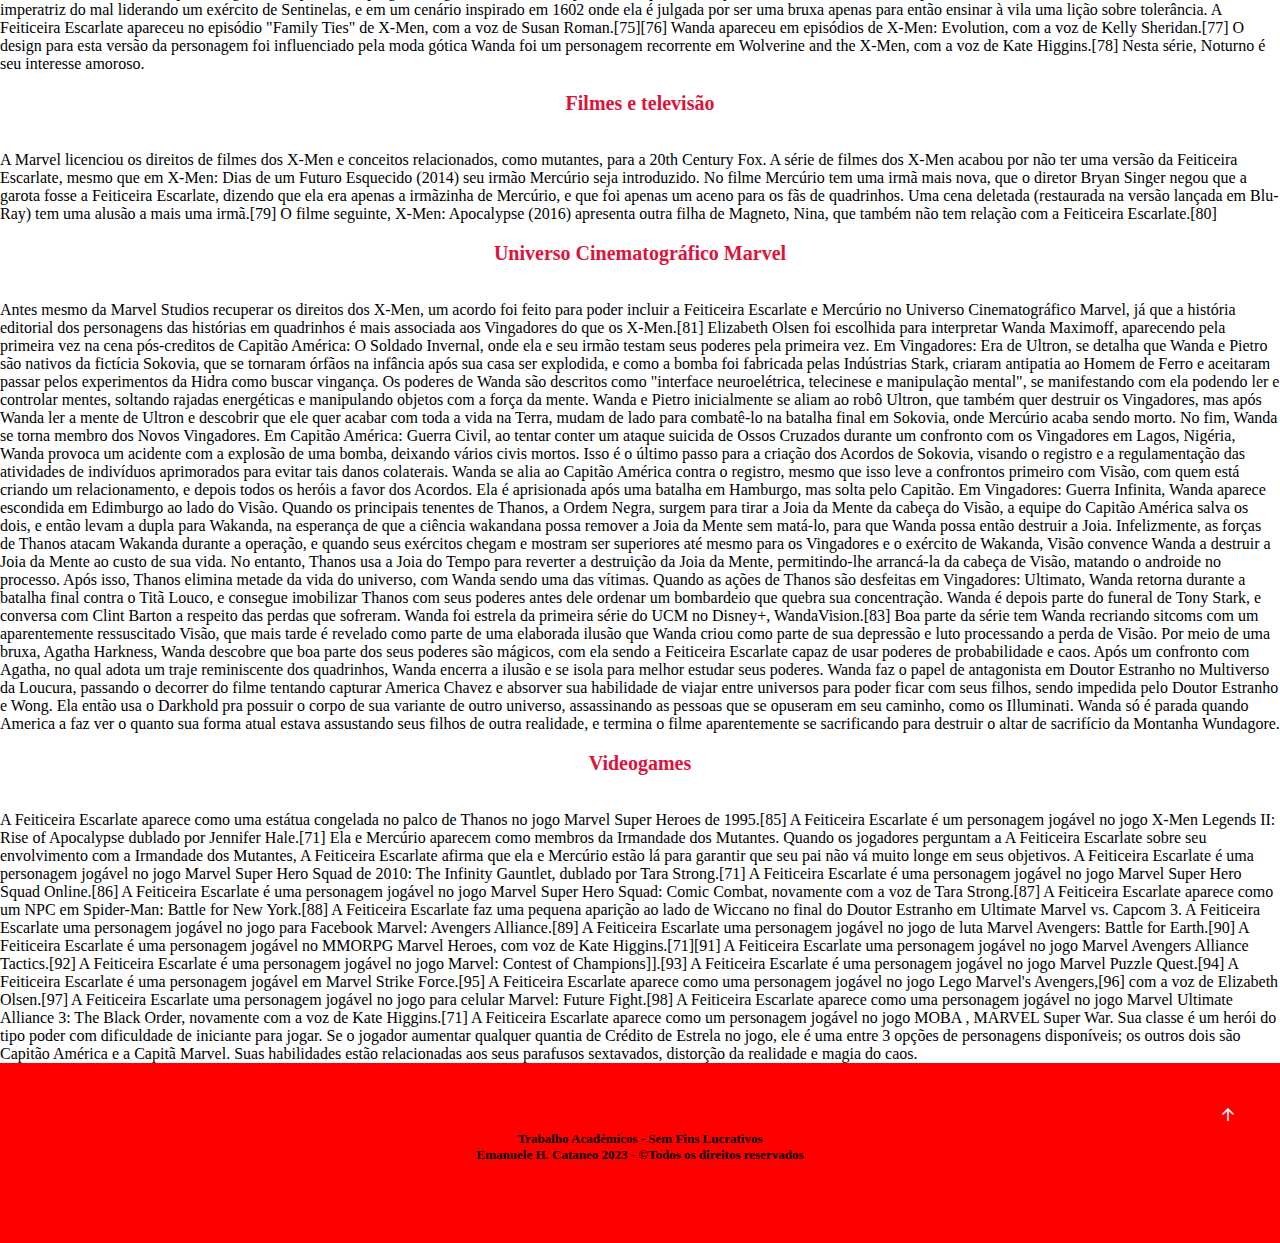
<file: sobre.html>
<!DOCTYPE html>
<html lang="pt-br">
  <head>
    <!-- Meta tags Obrigatórias -->
    <title>Wanda-Sobre</title>
    <meta charset="utf-8">
    <link rel="icon"  type="icones/png"      href="images/ma.png"/> 
    <meta name="viewport" content="width=device-width, initial-scale=1, shrink-to-fit=no">

    <!-- Bootstrap CSS -->
    <link rel="stylesheet" href="https://fonts.googleapis.com/css2?family=Material+Symbols+Outlined:opsz,wght,FILL,GRAD@20..48,100..700,0..1,-50..200">
    <link rel="stylesheet" href="https://stackpath.bootstrapcdn.com/bootstrap/4.1.3/css/bootstrap.min.css" integrity="sha384-MCw98/SFnGE8fJT3GXwEOngsV7Zt27NXFoaoApmYm81iuXoPkFOJwJ8ERdknLPMO" crossorigin="anonymous">
    <link rel="stylesheet" href="style.css" >
  </head>
  <body>
    <ul class="nav justify-content-end" style="background-color:red;">
        <li class="nav-item">
          <a class="nav-link active"  style="color: white;" href="index.html">Home</a>
        </li>
        <li class="nav-item">
          <a class="nav-link" style="color: white;"  href="sobre.html">Sobre</a>
        </li>
        <li class="nav-item">
          <a class="nav-link" style="color: white;"  href="galeria.html">Galeria</a>
        </li>
        <li class="nav-item">
          <a class="nav-link" style="color: white;"  href="contato.html">Contato</a>
        </li>
      </ul>
      <div class="alert alert-danger" role="alert">
      </div>
      <div class="container">
      <div class="card mb-3">
        <img class="card-img-top" src="images/es.jpg" alt="Imagem de capa do card">
      </div>
    <div class="text">
      <h2>Historia</h2>
  </div>
  <div class="card">
    <div class="card-body">
      <h4>Indroduçao</h4>
      Feiticeira Escarlate (Scarlet Witch no original) é uma super-heroína que aparece nos quadrinhos americanos publicados pela Marvel Comics. A personagem foi criada pelo roteirista Stan Lee e pelo desenhista Jack Kirby. Sua primeira aparição foi em "X-Men" # 4 (março de 1964) na Era de prata das histórias em quadrinhos americanas. Possuindo originalmente a capacidade de alterar a probabilidade, a Feiticeira Escarlate foi retratada como uma feiticeira poderosa desde os anos 1980 e mais tarde foi considerada poderosa o suficiente para alterar a realidade. Na maior parte de sua história em quadrinhos, ela é retratada como uma mutante, um membro de uma subespécie fictícia de humanos nascidos com um "gene X" que concede habilidades e características sobre-humanas, mas no Universo Cinematográfico Marvel, a nova fonte de seus poderes consiste em magia natural amplificada por uma experimentação da Hidra com a Joia da Mente quando ela era mais jovem.
      A Feiticeira Escarlate é retratada pela primeira vez como uma supervilã relutante junto com seu irmão gêmeo Pietro Maximoff (Mercúrio), ambos membros fundadores da Irmandade dos Mutantes. Um ano após sua estréia, ela se juntou à equipe de super-heróis dos Vingadores e, desde então, tem sido frequentemente retratada como um membro regular dessa equipe ou de equipes relacionadas (como os Vingadores da Costa Oeste e a Força Tarefa). Em 1975, ela se casou com seu companheiro de equipe androide Visão, mais tarde usando forças mágicas emprestadas para engravidar, resultando em filhos gêmeos William ("Billy") e Thomas. As histórias em 1989 eliminaram Thomas e Billy da existência (eles reapareceriam mais tarde como os heróis chamados Wiccano e Célere) e removeram as emoções de Visão, levando à anulação do casamento dele e de Wanda.
      A história de fundo e parentesco do personagem no universo mudou mais de uma vez. Durante a década de 1960 Wanda e Pietro não possuíam parentes e sobrenome, apenas no início da década de 70 revelou-se que seus pais são os heróis da Era de ouro das histórias em quadrinhos americanas, Bob Frank (Whizzer) e Madeline Joyce Frank (Miss América). Wanda então se refere a si mesma como Wanda Frank por um tempo. Em 1979, ela e Mercúrio descobrem ser filhos gêmeos mutantes de dois pais humanos romanis, Django e Marya Maximoff, diz-se que as crianças foram adotadas, dadas aos Maximoffs pelo geneticista chamado Alto Evolucionário, deixando em mistério o seu verdadeiro parentesco. Em 1982, Magneto conclui que é o pai de Wanda e Pietro com uma mulher romani chamada Magda Eisenhardt. Em 2014, o crossover "AXIS" revelou que Pietro e Wanda não eram parentes de Magneto. Em 2015, os gêmeos descobrem que não são mutantes e seus traços sobre-humanos são o resultado dos experimentos do Alto Evolucionário. A série "Scarlet Witch Vol. 2" (2015-2017) revela que os pais adotivos de Wanda e Pietro, Django e Marya Maximoff, são biologicamente seus tios. Sua verdadeira mãe é confirmada como a bruxa romani Natalya Maximoff, a Feiticeira Escarlate anterior, cujo pai era o Feiticeiro Escarlate.
      Junto com a estrela de duas séries limitadas autointituladas de sua autoria, a personagem aparece em filmes animados, séries de televisão, videogames, bem como outros produtos relacionados à Marvel. A Feiticeira Escarlate / Wanda Maximoff é retratada por Elizabeth Olsen no Universo Cinematográfico Marvel. Como os quadrinhos desde 2015, a versão do UCM de Wanda é uma mulher nascida com um talento para a magia que mais tarde teve esse poder aprimorado por meio de experimentação científica. Olsen aparece como Wanda nos filmes Captain America: The Winter Soldier (2014) (cena final dos créditos), Avengers: Age of Ultron (2015), Captain America: Civil War (2016), Avengers: Infinity War (2018), Avengers: Endgame (2019) e Doctor Strange in the Multiverse of Madness (2022), e é um personagem principal da série WandaVision (2021) do Disney+.
      <h4>Passado</h4>
      Wanda Maximoff foi sequestrada da Sérvia e trazida para a Montanha Wundagore, base do Alto Evolucionário. Durante anos, ela e seu irmão gêmeo, Pietro, acreditavam que eram filhos do casal de ciganos, Django e Marya Maximoff.[1] O Alto Evolucionário supostamente sequestrou os gêmeos quando eram bebês, experimentou-os e, depois de se assustar com os resultados, os devolveu a Wundagore, disfarçados de mutantes comuns.Como adolescentes, Wanda e Pietro descobriram que tinham habilidades sobre-humanas incomuns. Quando Django começou a roubar comida para alimentar sua família faminta, aldeões enfurecidos atacaram o acampamento cigano. Usando sua velocidade fenomenal, Pietro fugiu do local com sua irmã. As circunstâncias da separação dos dois de sua família eram tão traumáticas que somente na idade adulta eles puderam se lembrar de qualquer coisa, exceto os melhores detalhes de sua infância. Nos próximos anos, Wanda e Pietro perambularam pela Europa Central, vivendo da terra.
      <h4>Irmandade dos Mutantes</h4>
      Mais tarde, foram recrutados para a Irmandade dos Mutantes de Magneto e, como a Feiticeira Escarlate e o Mercúrio, lutaram contra os X-Men em várias ocasiões. Na época, nenhum dos três estava ciente da paternidade dos irmãos.
      <h4>Vingadores</h4>
      Eles logo abandonaram suas atividades terroristas, enquanto Magneto foi preso pela entidade cósmica conhecida como Estranho, e se juntaram aos Vingadores. Os membros fundadores restantes haviam deixado a equipe, cabendo ao Capitão América liderar uma formação totalmente nova, incluindo Wanda, Pietro e o Gavião Arqueiro. Até então, a Feiticeira Escarlate preferiria se tornar uma atriz, mas nunca teve a chance de seguir essa carreira.Eles deixaram os Vingadores depois que a Feiticeira Escarlate perdeu seus poderes e o Mercúrio foi logo influenciado por Magneto novamente. A Feiticeira começou então uma missão para recuperar seus poderes ao estudar grimórios, com o apoio de Mercúrio e o Groxo. Seus estudos convocaram acidentalmente o caudillo extra-dimensional Arkon, que sequestrou primeiramente a Wanda para torná-la sua noiva, o Groxo quando ele se opôs, e depois uma série de cientistas terráqueos na tentativa de usar o poder atômico para salvar seu próprio mundo, Polemachus, mesmo que isso destruísse a Terra. Mercúrio ganhou a ajuda dos Vingadores, que conseguiram salvar Polemachus sem danificar a Terra. Arkon cessou qualquer outra violência contra a Terra e renunciou à Feiticeira Escarlate, porque ela o convencera da importância das pequenas coisas. Os irmãos, em seguida, retomaram a associação com os Vingadores. O Groxo escolheu permanecer em Polemachus.Pouco depois do nascimento do primeira filha de Mercúrio, Wanda e Pietro descobriram um segredo sobre seu parentesco: Magneto era supostamente o verdadeiro pai deles. Embora ela tenha se tornado mais adepta do uso de seu poder, Wanda não percebeu que ela estava tocando em magia genuína. Acredita-se que a Feiticeira Escarlate teria sido uma manipuladora comum de energia ou talvez fosse capaz de causar simplesmente má sorte, se não fosse a tentativa do Deus Ancestral Chthon de usá-la como um peão Wanda se apaixonou pelo sintozóide Visão, um ser artificial criado por um dos maiores inimigos dos Vingadores, Ultron, que acabou juntando-se ao grupo em vez de lutar contra eles. A Feiticeira Escarlate então casou-se com seu companheiro de equipe, sem se dar conta de que eles estavam sendo manipulados por Immortus, que tentava evitar que Wanda tivesse um filho (Wanda era na verdade uma figura chave, ou Nexus, para sua realidade e seus filhos teriam poder suficiente para agitar os alicerces do Universo). Wanda eventualmente utilizou-se de energia mágica para dar origem a filhos gêmeos, Tommy e Billy, mas a fonte dessa energia acabou por revelar-se como fragmentos da alma do demônio Mephisto, que reabsorveu-os, efetivamente acabando com sua existência. Agatha Harkness lançou um feitiço para fazê-la esquecer seus filhos para aliviar sua dor. Embora Wanda mais tarde tenha lembrado sua perda, ela suprimiu essa memória a longo prazo. Após sua reconstrução, Visão e Wanda já não compartilhavam a proximidade que tinham anteriormente.
      <h4>Força Tarefa</h4>
      Enquanto ambos estavam servindo como membros dos Vingadores da Costa Oeste, Wanda também acabou se apaixonando por Magnum, o homem cujos padrões cerebrais tinham sido usados para formar a mente do Visão. Ambos estavam entre os antigos membros dos VCO que optaram por formar a Força Tarefa após a dissolução da equipe. Como líder deste novo grupo, Wanda usou um computador com "mainframe hexadecimal" projetado pelo Homem de Ferro. Através de seus poderes e os cálculos do computador, eles poderiam determinar de forma proativa onde a equipe era mais necessária ao invés de reagir a um alarme ou notícias de última hora. Embora Wanda tenha sido nomeada líder da equipe, ela geralmente entrou em confronto com o Homem de Ferro, que anulava suas ordens. Ela ficou profundamente triste com a morte de Magnum na primeira missão da Força Tarefa.
      <h4>Voltando para os Vingadores</h4>
      Depois de se juntar novamente aos Vingadores, ela usou seu poder aumentado para ressuscitar Magnum, embora provavelmente tenha sido sua energia iônica que possibilitou sua restauração. Por algum tempo, Magnum era principalmente uma nuvem de energia iônica que Wanda precisava convocar.[19] Treinar com Agatha Harkness aumentou o controle de Wanda sobre a 'Magia do Caos'. Mesmo depois que Agatha morreu, sua forma astral continuou a ajudar Wanda. No entanto, pelo menos parte desse treinamento pode ter sido uma ilusão feita pela própria Wanda.[20] Nos anos seguintes, Wanda permaneceu em seu papel como pioneira dos Vingadores de longa data, recuperando seu relacionamento com a Visão o melhor que pôde - embora uma certa atração entre ela e o Capitão América também tenha surgido no final de sua permanência na equipe - no momento em que ela trouxe o time ao seu pior momento já registrado.
      <h4>Vingadores: A Queda</h4>
      A Feiticeira Escarlate aparentemente desenvolveu uma poderosa habilidade de alteração da realidade através da "Magia do Caos". No entanto, isso provou ser um aspecto descontrolado de seu poder mutante e gerou um grave desequilíbrio mental nela. Um comentário involuntário de sua colega Vespa sobre as crianças perdidas de Wanda aparentemente a levou ao limite. Ela sofreu um colapso nervoso e usou seu novo poder para destroçar os Vingadores de forma brutal, matando Agatha Harkness, o Homem-Formiga, o Visão e o Gavião Arqueiro. Outros ficaram feridos ou foram afetados por vários ataques e incidentes estranhos. Os Vingadores restantes, incluindo os reservistas, foram convocados para deliberar sobre a situação.[20] O Dr. Estranho apareceu, irritado por sentir um abuso de magia e por não ter sido notificado dos recentes problemas de Wanda. Estranho foi forçado a usar o Olho de Agamotto em Wanda, o que aparentemente lhe mostrou uma lembrança tão horrível que a fez entrar em um estado catatônico. Magneto de repente apareceu para resgatar sua filha e trazê-la para Genosha, para que o Professor X pudesse ajudá-la.
      <h4>Dinastia M</h4>
      nfelizmente, Xavier não conseguiu fazer isso, pois Wanda tentava a todo custo restaurar seu marido e desfazer os danos que causou. Mantendo Wanda em um estado de coma, Xavier finalmente convocou uma reunião entre os Vingadores e os X-Men para decidir se Wanda deveria ou não ser morta. Mercúrio ficou horrorizado com o fato de Xavier seriamente considerar matar Wanda e convenceu sua irmã a tomar medidas desesperadas para evitar que isso acontecesse: usando seus poderes, Wanda alterou a realidade para a Dinastia M, um mundo onde os mutantes eram a maioria, os humanos a minoria e Magneto o governante (simultaneamente, dando a vários outros heróis o que eles mais desejavam, esperando que isso evitasse a rebelião). Nessa realidade, Wanda aparentava ser uma humana, devido a um corpo alternativo que ela criou para representá-la em público, enquanto ela cuidava de seus filhos em particular. Uma jovem chamada Layla Miller (mutante deformada que recebeu um corpo normal graças às ações de Wanda) conseguiu usar suas habilidades para restaurar várias das lembranças dos heróis. Enquanto isso, Wolverine (a única pessoa que sentia o "erro" da realidade), um Gavião Arqueiro ressuscitado (que tinha sido aparentemente morto durante o colapso de Wanda) e Manto reuniram esses heróis em uma força de assalto para tentar restaurar a realidade. Este exército dirigiu-se a Genosha para atacar Magneto, acreditando que ele era o único responsável pela mudança. Durante a batalha entre as forças de Magneto e os outros, Layla conseguiu restaurar as lembranças de Magneto. Além disso, Wanda confessou ao Dr. Estranho que era Mercúrio, e não Magneto, que havia iniciado tudo isso. Furioso, Magneto confrontou Pietro, irritado pelo fato dele ter tomado essas atitudes em seu nome. Mercúrio disse a Magneto que ele teria deixado Wanda morrer. Magneto respondeu que Pietro só usara a ele e a Wanda. Ele então matou seu suposto filho.
      Wanda reviveu seu irmão, dizendo a Magneto que Pietro só queria que ele fosse feliz e que Magneto havia arruinado suas vidas, escolhendo os mutantes no lugar de seus próprios filhos. Então, com apenas três palavras "Chega de Mutantes", Wanda mudou o mundo de volta à sua forma original, mas tirou os poderes de 90% de toda a população mutante, sendo responsável por muitas mortes.
      Os mutantes sobreviventes e os ex-mutantes referiram-se a isto como o "Dia-M: o pior dia na história dos mutantes".
      <h4>Pós-Dinastia M</h4>
      Após as consequências, o ressuscitado Clint Barton rastreou Wanda para uma pequena aldeia perto da Montanha Wundagore, onde, sem saber, a salvou de um ladrão. Wanda vivia em um pequeno apartamento com sua única parente, a "tia Agatha" (que nunca foi vista, mas poderia ter sido uma manifestação da agora falecida mentora de Wanda, Agatha Harkness. Wanda também mencionou isso para Fera, dizendo que estava presa ali para fins de cuidar de uma "parente idosa" que se preocuparia se chegasse tarde, indicando que essa tia realmente existia de alguma forma). Ela parecia estar sem poderes e acreditava que ter vivido sua vida inteira na aldeia. Ela não reconheceu o Gavião Arqueiro, nem se lembrou de sua vida com os Vingadores ou outros eventos. Wanda disse a Clint que ele era seu "herói" por lidar com o ladrão e beijou-o, e eles passaram a noite juntos. Na manhã seguinte, enquanto Wanda estava dormindo, Clint tornou-se curioso sobre a próxima sala onde a "Tia Agatha" estava supostamente dormindo, mas a maçaneta da porta pareceu se afastar de suas mãos, uma sutil manipulação de realidade geralmente associada à Feiticeira Escarlate. No entanto, Clint olhou para trás para ver que Wanda ainda estava dormindo.
      O mutante Fera mais tarde encontrou Wanda na mesma aldeia e procurou sua ajuda para lidar com as consequências do Dia-M. Ela também não tinha memória dele e alegou que não acreditava na magia.
      Os Jovens Vingadores Wiccano e Célere decidiram encontrar Wanda, já que Wiccano queria saber de uma vez por todas se ela era de fato sua mãe. Eles viajaram para vários lugares conectados a Wanda e a eles mesmos em sua busca, mas Wiccano foi incapaz de detectar qualquer sinal da magia de Wanda. Após procurarem-na ao redor do planeta e finalmente falharem, foram aconselhados pelo Mestre Pandemônio a cessarem sua busca, para não correr o risco de desencadear a escuridão do passado da Feiticeira mais uma vez.
      Mais tarde, o deus asgardiano Loki, escondido em forma astral por simples feitiços e ilusões, se disfarçou como Wanda e reuniu uma nova equipe de Poderosos Vingadores liderados por Hank Pym para se oporem ao demônio Chthon. Chthon foi finalmente banido de volta à sua própria dimensão, e seu hospedeiro Mercúrio foi liberado de seu controle. O objetivo de Loki era impedir que outro deus do caos atacasse os Nove Mundos e acelerasse a queda de Norman Osborn. Ele continuou a participar dos Poderosos Vingadores, que ficaram inconscientes do envolvimento de Loki.
      Ninguém estava ciente de que a verdadeira Wanda ainda não havia ressurgido da reclusão, sendo que apenas Clint Barton, Fera e entidades superiores a eles, como o Tribunal Vivo e Uatu, sabiam de seu status. Mercúrio, tendo se juntado aos Poderosos Vingadores, procurou usar sua posição na equipe para encontrá-la, um desejo que não passou despercebido pelo impetuoso Loki. Pym também queria usar Pietro, por sua vez, para resolver o misterioso retorno de Wanda Maximoff.
      Agamotto mais tarde detectou sua presença e a exibiu como uma das trinta possíveis candidatas para o papel de Mago Supremo através de seu Olho, mas devido à sua aparente falta de magia e instabilidade passada se absteve de selecioná-la, em vez de escolher o Irmão Voodoo para preencher o cargo.
      <h4>A Cruzada da Inocência</h4>
      Wanda foi encontrada na Latvéria por seu suposto filho Wiccano. Ela aparentemente perdeu todas as suas memórias e poderes e estava noiva de Victor von Doom. Billy contou a ela sobre quem ela era, e o que ela fez. Ele também contou a ela sobre seus filhos gêmeos, e quase falou sobre suas suspeitas de que ele e Tommy Shepherd são realmente seus filhos reencarnados. Sua história foi interrompida pela batalha entre os Vingadores, os Jovens Vingadores, Magneto e Doutor Destino. Wolverine tentou matar Wanda, mas foi interrompido pelo Rapaz de Ferro, que teletransportou os Jovens Vingadores e Wanda para a linha temporal.
      Todos entraram no passado, e encontraram-se com o Valete de Copas (reanimado por Wanda para servir de arma contra os Vingadores durante a Queda), que explodiu. Depois disso, Wanda lembrou-se de quem era, e recuperou seus poderes, trazendo ela, os Jovens Vingadores e Scott Lang para o presente.
      Ela finalmente confirmou que Billy e Tommy são realmente seus filhos reencarnados.[34] Percebendo que seus filhos estão vivos, Wanda se encontrou com o X-Factor e restabeleceu os poderes de Rictor, planejando restaurar os poderes de todos os mutantes que assim desejassem.
      Foi revelado que a habilidade de Wanda para alterar a realidade surgiu quando o Doutor Destino a ajudou a se tornar um canal para a própria Força Vital, em um esforço para recriar seus filhos. O poder era muito grande para ela controlar, levando-a ao colapso. Doom roubou o poder de Wanda e tornou-se onipotente, mas enquanto lutava contra os Vingadores e os X-Men, seus poderes sobrecarregavam-se, deixando-o novamente com o rosto marcado e impotente. Incapaz de continuar a batalha, ele se teletransportou para longe. Os X-Men concordaram em deixar Wanda ir. Magneto e Mercúrio queriam passar algum tempo com ela como uma família e o Capitão América lhe ofereceu um lugar nos Vingadores, mas Wanda recusou dizendo que precisava ficar sozinha.
      <h4>Vingadores vs. X-Men</h4>
      Wanda desempenhou um papel fundamental durante os eventos apresentados em VvsX. Depois de derrotar o MODOK e a IMA com a ajuda da Miss Marvel e a Mulher-Aranha, ela visitou a Mansão dos Vingadores, mas não foi bem-recepcionada pelo Visão. Ela então começou a ter visões da Força Fênix; prevendo um futuro em que a Fênix mataria os Vingadores originais.[37] Acreditando que a Messias Mutante era a chave para derrotar o Quinteto Fênix, que consistia em Ciclope, Emma Frost, Namor, Magia e Colossus, os Vingadores lançaram uma operação para extrair Hope Summers de Utopia. Se não fosse por Wanda, eles teriam sido derrotados por Ciclope. Wanda convenceu Hope a ir com os Vingadores, quando Ciclope prometeu que não toleraria mais os Vingadores.[38] Depois de um confronto entre os Vingadores e o Quinteto Fênix, em que Wanda derrotou Magia, ela começou a treinar Hope com a ajuda do Homem-Aranha em Wakanda, mas o Quinteto Fênix decidiu levar Hope de volta com eles. Hope revelou que Wanda era a única Vingadora que os X-Men temiam e respeitavam. O Doutor Estranho deu Amuletos de Ilusão a diferentes Vingadores para fazê-los parecer como a Wanda quando ela não estava presente, na esperança de assustar a Fênix. Funcionou até certo ponto e deu a eles tempo para completar missões em todo o mundo. O Quinteto Fênix começou a suspeitar que as diversas Wandas eram uma ilusão, então Namor decidiu atacar uma delas. Muito para sua decepção, ela era a verdadeira Feiticeira Escarlate. Namor então levou os atlantes a uma guerra contra Wakanda e quase derrotou todos os Vingadores, até Wanda aparecer e derrotá-lo.[39] Enquanto isso, Punho de Ferro levou Hope e Wolverine a K'un-Lun para se esconder e se preparar para um confronto com o Quinteto Fênix. Quando Ciclope soube de sua localização, ele decidiu viajar para lá e levar Hope de volta com ele, mas Hope usou Wanda e o poder do dragão Shao Lao para enviá-lo para a Lua. Depois de um breve confronto entre Hope e Wanda, que foi interrompido pelo Capitão América, os Vingadores vieram a perceber que Ciclope se tornou o único soldado da Força Fênix. Ciclope tornou-se a Fênix Negra após assassinar o Professor X.[40] A Fênix Negra começou a queimar o mundo, então Wanda e Hope decidiram juntar forças para detê-lo. Juntos, elas conseguiram derrubá-la. A Fênix escapou do corpo de Ciclope e entrou em Hope. Hope usou seu poder para reverter o dano e a destruição causados pela Fênix Negra e restaurar a população mutante. Então, assim como Wanda já usara no passado seus poderes para desejar o fim dos mutantes, pronunciando as palavras: "Chega de Mutantes", Wanda e Hope juntaram seus poderes e desejaram: "Chega de Fênix". Não se sabe se a Fênix foi destruída ou simplesmente banida da Terra pelo feitiço.[41]
      <h4>Fabulosos Vingadores</h4>
      Ao visitar o túmulo de Charles Xavier, Wanda foi abordada por Vampira, que tentou fazê-la partir. As duas acabaram lutando, até serem capturadas pelo Caveira Vermelha. O Caveira Vermelha também roubou o cadáver de Xavier e cortou seu cérebro, reivindicando seus vastos poderes telepáticos para si.[42] Ele tentou fazer uma lavagem cerebral em Wanda para ajudá-lo a eliminar os mutantes mais uma vez. Ao rastrear Vampira, que tinha escapado da sua custódia, Wanda encontrou o cadáver de Xavier, o que a fez se livrar do controle do Caveira.[43] A Feiticeira Escarlate e a Vampira foram mentalmente controlados para que concordassem em serem executadas pela multidão anti-mutante comandada pelo Caveira, mas voltaram ao normal quando o Esquadrão Unidade dos Vingadores apareceu para lutar contra Shmidt.[44] Depois que o Caveira Vermelha e seus S-Men escaparam, Wanda e Vampira se juntaram aos Vingadores.[45] Durante uma missão envolvendo os gêmeos do Apocalipse, Wanda foi morta por Vampira, que pensou que ela tinha traído o time.[46] Sua morte foi desfeita quando Destrutor e os membros sobreviventes do Esquadrão Unidade foram enviados do futuro por Kang para impedir que os gêmeos destruíssem a Terra, suas mentes projetadas de volta ao seu eu passado para que pudessem transferir a maioria de seus poderes para Vampira e dar-lhe a força para lutar.[47] Depois que a crise terminou, Vampira estava a ponto de enlouquecer por todos os heróis que ela absorveu. A Feiticeira Escarlate lançou um feitiço para devolver esses poderes aos seus donos, embora Vampira ainda conservasse os poderes e a própria essência que ela absorveu de Magnum.[48]
      <h4>EIXO</h4>
      Meses após a batalha contra os gêmeos, Wanda, Vampira e Alex Summers foram sequestrados pelos S-Men do Caveira Vermelha e levados para seus campos de reeducação mutante em Genosha. Depois de fugirem, eles encontraram Magneto também preso lá. Após o libertarem, eles enfrentaram o Caveira e seus homens.[49] Alimentado por MGH, Magneto matou os S-Men, e espancou o Caveira Vermelha até a morte, desencadeando acidentalmente o Massacre Vermelho, a fusão do Caveira com o poderoso e sombrio Massacre.[50] Em breve foram auxiliados pelos Vingadores, X-Men e aliados das duas equipes, que chegaram a Genosha ao saber sobre a existência do Massacre Vermelho. No entanto, o Massacre revelou sua própria versão dos Sentinelas, feitos especificamente para enfrentar os super-heróis.[51] Na batalha que se seguiu contra os Sentinelas, a Feiticeira Escarlate foi neutralizada junto com muitos outros heróis.[52] Depois de ser libertada por um grupo de super-vilões reunidos por Magneto para lutar contra os Sentinelas, Wanda e Doutor Destino realizaram um feitiço para inverter a bússola moral do Caveira Vermelha para derrotá-lo. O feitiço funcionou e o Massacre Vermelho foi derrotado, mas o feitiço também afetou acidentalmente todos em Genosha, transformando heróis em vilões e vice-versa.[53] Sob a influência do feitiço de inversão, a Feiticeira Escarlate partiu para matar o Doutor Destino em vingança por suas manipulações.[54] Magneto e Mercúrio juntaram forças para impedir que Wanda cruze a linha, mas falharam.[55] Usando um feitiço destinado a afetar aqueles que compartilhassem laços de sangue com ela, Wanda feriu Pietro gravemente. Para sua surpresa, o feitiço não afetou Magneto, revelando que o Mestre do Magnetismo não era realmente o pai dela.[56] Destino fugiu brevemente da luta, para trazer de volta o Doutor Vodu, que usou o espírito de seu irmão Daniel para possuir Wanda para que ela pudesse "cooperar" na conjuração de um feitiço de reinversão, que trouxe com sucesso quase todos de volta ao normal, incluindo a própria Feiticeira. Na sequência do conflito, o Esquadrão Unidade dos Vingadores foi reunido novamente.
      <h4>Contra-Terra</h4>
      Wanda e Pietro voltaram para a Montanha Wundagore para descobrir o seu verdadeiro parentesco, e foram trazidos para uma recriada Contra-Terra, que o Alto Evolucionário costumava usar para criar e testar seus Novos Homens.[58] Os gêmeos encontraram o Baixo Evolucionário, o líder de uma resistência formada por aqueles que foram rejeitados pelo Alto Evolucionário.[2] Depois de serem rastreados e derrotados por Luminous, uma nova criação do Alto Evolucionário com os poderes de Mercúrio e Feiticeira Escarlate, Wanda e Pietro foram trazidos para ele.[59] Ele então revelou que Django e Marya Maximoff eram seus supostos pais biológicos (o que, posteriormente, foi provado ser mentira), bem como a verdade de que os gêmeos não eram mutantes, mas sim seus experimentos. Após fugirem, Pietro e Wanda localizaram o Esquadrão Unidade dos Vingadores, que haviam viajado para a Contra-Terra à procura dos gêmeos e ajudaram os habitantes de Lowtown, um refúgio dos rejeitados pelo Alto Evolucionário, a repelir os ataques de seu criador.[2] Depois que o Alto Evolucionário foi derrotado e forçado a fugir, o Esquadrão voltou para a Terra.
      <h4>Totalmente Diferente Nova Marvel</h4>
      Buscando encontrar seu lugar depois de todas as revelações de seu verdadeiro passado, Wanda encontra-se investigando um recente distúrbio na magia, além de conhecer o espírito de sua mãe biológica, Natalya Maximoff (a irmã de Django Maximoff), que aparentemente era a Feiticeira Escarlate antes de Wanda.[61] Quando a segunda Guerra Civil dos super-heróis começou, Pietro pediu ajuda a Wanda, mas esta se recusou, porque ambos não concordaram sobre qual lado estava certo (Pietro não gosta da ideia de condenar as pessoas com base no que elas poderiam fazer, enquanto Wanda sentia que pensar sobre o futuro teria impedido muitos dos seus erros mais perigosos no passado. Seus antecedentes fizeram com que Wanda assumisse que a introdução de seus poderes em um conflito desta natureza poderia tornar a situação mais perigosa (além de sua desconfiança em relação a Tony Stark) e ressentia-se de Pietro por tentar-lhe dizer o que fazer como se ela fosse uma criança, informando sem rodeios que a recusa dele em aprender com seus erros o transformou em um sociopata.
      <h4>Império Secreto</h4>
      Quando o Capitão América lançou um plano de conquista depois de ter sido secretamente transformado em um agente infiltrado da Hidra por um Cubo Cósmico sensciente, a Feiticeira Escarlate juntou-se a outros super-heróis em Washington, DC, tentando impedir que a Hidra assumisse o controle da capital. Eles finalmente falharam,[63] e, no processo, a Hidra neutralizou Wanda, fazendo com que ela fosse possuída por Chthon.[64] Com isso, Wanda tornou-se membro dos Vingadores da Hidra.[65] Ela finalmente foi libertada do controle de Chthon pelo Dr. Estranho durante a batalha final contra a Hidra.[66] Após a queda do regime fascista,[67] Feiticeira Escarlate reuniu-se com o Esquadrão Unidade dos Vingadores e os ajudou a derrotar um Graviton fora de controle.
      <h4>Poderes e Habilidades</h4>
      A Feiticeira Escarlate é uma humana aprimorada. Inicialmente, seu poder era a manipulação de probabilidades, criando eventos surreais que não tinham muitas chances de acontecer sozinhos. Ela é capaz de desviar objetos e ataques, gerar combustão instantânea ou enferrujar metais, além de outros eventos improváveis; com isso, ela pode alterar a realidade atual de tudo o que se passa e que ela pode ver. Mais tarde, seus poderes evoluíram para níveis catastróficos, quando Wanda demonstrou-se capaz de controlar a Energia do Caos (uma das formas mais poderosas de energia) através da Magia do Caos, que ela pode usar para ignorar as leis da física e do espaço-tempo, além de ter sido uma fonte de poder que ela utilizou para alterar toda a realidade, como fez na Dinastia M. Wanda é tão poderosa que é capaz de ressuscitar os mortos, como fez com seu irmão Pietro e Magnum; pode apagar seres da existência ou criar seres a partir do nada (como fez com seus respectivos filhos); além de ser capaz de roubar pedaços da alma de Mephisto, o lorde supremo do submundo. Durante o evento da Cruzada da Inocência, é dito que seu poder é capaz de feitos infinitos e inimagináveis, tanto que Dr. Destino cobiçou tal poder. Além disso, ela também possui ensinamentos da Magia de nível Ômega avançado, ensinados por Dr. Estranho e sua tutora Agatha Harkness, sendo capaz de levitar, teletransportar-se, gerar campos de força, canalizar sua energia para provocar explosões, manipular mentes de várias pessoas, prever acontecimentos próximos (precognição), criar seres sobrenaturais, entre várias outras habilidades, dando-lhe um leque de poderes inimagináveis aos seus feitiços altamente poderosos.
      <h4>Em outras mídias</h4>
      <h4>Animação</h4>
      <br>
A primeira aparição animada de Wanda foi no segmento do Capitão América de The Marvel Super Heroes, com voz de Peg Dixon.[69] Esta série foi baseada na arte original das histórias em quadrinhos e teve animação muito limitada.
Wanda apareceu como um personagem regular na série animada do Homem de Ferro de 1994, que retratou o grupo Force Works como um elenco de apoio para o Homem de Ferro.[70] Ela teve a voz de Katherine Moffat na primeira temporada, e Jennifer Darling na segunda.[71]
Wanda foi incluída na primeira série animada The Avengers: United They Stand,[69] com a voz de Stavroula Logothettis.[72][73] A série foi mal recebida e logo cancelada.
A Feiticeira Escarlate apareceu no episódio "Hexed, Vexed, and Perplexed" de The Super Hero Squad Show, com a voz de Tara Strong.[71] Educados por seu pai Magneto para serem vilões, Feiticeira Escarlate e Mercúrio se voltam contra ele depois que o Falcão lhes confia sua amizade.A Feiticeira Escarlate retorna para a segunda temporada do programa, agora como membro pleno do Super Hero Squad. Universos alternativos explorados no show a retratam como uma futura imperatriz do mal liderando um exército de Sentinelas, e em um cenário inspirado em 1602 onde ela é julgada por ser uma bruxa apenas para então ensinar à vila uma lição sobre tolerância.
A Feiticeira Escarlate apareceu no episódio "Family Ties" de X-Men, com a voz de Susan Roman.[75][76]
Wanda apareceu em episódios de X-Men: Evolution, com a voz de Kelly Sheridan.[77] O design para esta versão da personagem foi influenciado pela moda gótica
Wanda foi um personagem recorrente em Wolverine and the X-Men, com a voz de Kate Higgins.[78] Nesta série, Noturno é seu interesse amoroso.
<br>
<h4>Filmes e televisão</h4>
<br>
A Marvel licenciou os direitos de filmes dos X-Men e conceitos relacionados, como mutantes, para a 20th Century Fox. A série de filmes dos X-Men acabou por não ter uma versão da Feiticeira Escarlate, mesmo que em X-Men: Dias de um Futuro Esquecido (2014) seu irmão Mercúrio seja introduzido. No filme Mercúrio tem uma irmã mais nova, que o diretor Bryan Singer negou que a garota fosse a Feiticeira Escarlate, dizendo que ela era apenas a irmãzinha de Mercúrio, e que foi apenas um aceno para os fãs de quadrinhos. Uma cena deletada (restaurada na versão lançada em Blu-Ray) tem uma alusão a mais uma irmã.[79] O filme seguinte, X-Men: Apocalypse (2016) apresenta outra filha de Magneto, Nina, que também não tem relação com a Feiticeira Escarlate.[80]
<br>
<h4>Universo Cinematográfico Marvel</h4>
<br>
Antes mesmo da Marvel Studios recuperar os direitos dos X-Men, um acordo foi feito para poder incluir a Feiticeira Escarlate e Mercúrio no Universo Cinematográfico Marvel, já que a história editorial dos personagens das histórias em quadrinhos é mais associada aos Vingadores do que os X-Men.[81] Elizabeth Olsen foi escolhida para interpretar Wanda Maximoff, aparecendo pela primeira vez na cena pós-creditos de Capitão América: O Soldado Invernal, onde ela e seu irmão testam seus poderes pela primeira vez.

Em Vingadores: Era de Ultron, se detalha que Wanda e Pietro são nativos da fictícia Sokovia, que se tornaram órfãos na infância após sua casa ser explodida, e como a bomba foi fabricada pelas Indústrias Stark, criaram antipatia ao Homem de Ferro e aceitaram passar pelos experimentos da Hidra como buscar vingança. Os poderes de Wanda são descritos como "interface neuroelétrica, telecinese e manipulação mental", se manifestando com ela podendo ler e controlar mentes, soltando rajadas energéticas e manipulando objetos com a força da mente. Wanda e Pietro inicialmente se aliam ao robô Ultron, que também quer destruir os Vingadores, mas após Wanda ler a mente de Ultron e descobrir que ele quer acabar com toda a vida na Terra, mudam de lado para combatê-lo na batalha final em Sokovia, onde Mercúrio acaba sendo morto. No fim, Wanda se torna membro dos Novos Vingadores.
Em Capitão América: Guerra Civil, ao tentar conter um ataque suicida de Ossos Cruzados durante um confronto com os Vingadores em Lagos, Nigéria, Wanda provoca um acidente com a explosão de uma bomba, deixando vários civis mortos. Isso é o último passo para a criação dos Acordos de Sokovia, visando o registro e a regulamentação das atividades de indivíduos aprimorados para evitar tais danos colaterais. Wanda se alia ao Capitão América contra o registro, mesmo que isso leve a confrontos primeiro com Visão, com quem está criando um relacionamento, e depois todos os heróis a favor dos Acordos. Ela é aprisionada após uma batalha em Hamburgo, mas solta pelo Capitão.
Em Vingadores: Guerra Infinita, Wanda aparece escondida em Edimburgo ao lado do Visão. Quando os principais tenentes de Thanos, a Ordem Negra, surgem para tirar a Joia da Mente da cabeça do Visão, a equipe do Capitão América salva os dois, e então levam a dupla para Wakanda, na esperança de que a ciência wakandana possa remover a Joia da Mente sem matá-lo, para que Wanda possa então destruir a Joia. Infelizmente, as forças de Thanos atacam Wakanda durante a operação, e quando seus exércitos chegam e mostram ser superiores até mesmo para os Vingadores e o exército de Wakanda, Visão convence Wanda a destruir a Joia da Mente ao custo de sua vida. No entanto, Thanos usa a Joia do Tempo para reverter a destruição da Joia da Mente, permitindo-lhe arrancá-la da cabeça de Visão, matando o androide no processo. Após isso, Thanos elimina metade da vida do universo, com Wanda sendo uma das vítimas.
Quando as ações de Thanos são desfeitas em Vingadores: Ultimato, Wanda retorna durante a batalha final contra o Titã Louco, e consegue imobilizar Thanos com seus poderes antes dele ordenar um bombardeio que quebra sua concentração. Wanda é depois parte do funeral de Tony Stark, e conversa com Clint Barton a respeito das perdas que sofreram.
Wanda foi estrela da primeira série do UCM no Disney+, WandaVision.[83] Boa parte da série tem Wanda recriando sitcoms com um aparentemente ressuscitado Visão, que mais tarde é revelado como parte de uma elaborada ilusão que Wanda criou como parte de sua depressão e luto processando a perda de Visão. Por meio de uma bruxa, Agatha Harkness, Wanda descobre que boa parte dos seus poderes são mágicos, com ela sendo a Feiticeira Escarlate capaz de usar poderes de probabilidade e caos. Após um confronto com Agatha, no qual adota um traje reminiscente dos quadrinhos, Wanda encerra a ilusão e se isola para melhor estudar seus poderes.
Wanda faz o papel de antagonista em Doutor Estranho no Multiverso da Loucura, passando o decorrer do filme tentando capturar America Chavez e absorver sua habilidade de viajar entre universos para poder ficar com seus filhos, sendo impedida pelo Doutor Estranho e Wong. Ela então usa o Darkhold pra possuir o corpo de sua variante de outro universo, assassinando as pessoas que se opuseram em seu caminho, como os Illuminati. Wanda só é parada quando America a faz ver o quanto sua forma atual estava assustando seus filhos de outra realidade, e termina o filme aparentemente se sacrificando para destruir o altar de sacrifício da Montanha Wundagore.
<br>
<h4>Videogames</h4>
<br>
A Feiticeira Escarlate aparece como uma estátua congelada no palco de Thanos no jogo Marvel Super Heroes de 1995.[85]
A Feiticeira Escarlate é um personagem jogável no jogo X-Men Legends II: Rise of Apocalypse dublado por Jennifer Hale.[71] Ela e Mercúrio aparecem como membros da Irmandade dos Mutantes. Quando os jogadores perguntam a A Feiticeira Escarlate sobre seu envolvimento com a Irmandade dos Mutantes, A Feiticeira Escarlate afirma que ela e Mercúrio estão lá para garantir que seu pai não vá muito longe em seus objetivos.
A Feiticeira Escarlate é uma personagem jogável no jogo Marvel Super Hero Squad de 2010: The Infinity Gauntlet, dublado por Tara Strong.[71]
A Feiticeira Escarlate é uma personagem jogável no jogo Marvel Super Hero Squad Online.[86]
A Feiticeira Escarlate é uma personagem jogável no jogo Marvel Super Hero Squad: Comic Combat, novamente com a voz de Tara Strong.[87] A Feiticeira Escarlate aparece como um NPC em Spider-Man: Battle for New York.[88]
A Feiticeira Escarlate faz uma pequena aparição ao lado de Wiccano no final do Doutor Estranho em Ultimate Marvel vs. Capcom 3.
A Feiticeira Escarlate uma personagem jogável no jogo para Facebook Marvel: Avengers Alliance.[89]
A Feiticeira Escarlate uma personagem jogável no jogo de luta Marvel Avengers: Battle for Earth.[90]
A Feiticeira Escarlate é uma personagem jogável no MMORPG Marvel Heroes, com voz de Kate Higgins.[71][91]
A Feiticeira Escarlate uma personagem jogável no jogo Marvel Avengers Alliance Tactics.[92]
A Feiticeira Escarlate é uma personagem jogável no jogo Marvel: Contest of Champions]].[93]
A Feiticeira Escarlate é uma personagem jogável no jogo Marvel Puzzle Quest.[94]
A Feiticeira Escarlate é uma personagem jogável em Marvel Strike Force.[95]
A Feiticeira Escarlate aparece como uma personagem jogável no jogo Lego Marvel's Avengers,[96] com a voz de Elizabeth Olsen.[97]
A Feiticeira Escarlate uma personagem jogável no jogo para celular Marvel: Future Fight.[98]
A Feiticeira Escarlate aparece como uma personagem jogável no jogo Marvel Ultimate Alliance 3: The Black Order, novamente com a voz de Kate Higgins.[71]
A Feiticeira Escarlate aparece como um personagem jogável no jogo MOBA , MARVEL Super War. Sua classe é um herói do tipo poder com dificuldade de iniciante para jogar. Se o jogador aumentar qualquer quantia de Crédito de Estrela no jogo, ele é uma entre 3 opções de personagens disponíveis; os outros dois são Capitão América e a Capitã Marvel. Suas habilidades estão relacionadas aos seus parafusos sextavados, distorção da realidade e magia do caos.

</div>
  </div>

    </div>
  




    <!-- JavaScript (Opcional) -->
    <!-- jQuery primeiro, depois Popper.js, depois Bootstrap JS -->
    <script src="https://code.jquery.com/jquery-3.3.1.slim.min.js" integrity="sha384-q8i/X+965DzO0rT7abK41JStQIAqVgRVzpbzo5smXKp4YfRvH+8abtTE1Pi6jizo" crossorigin="anonymous"></script>
    <script src="https://cdnjs.cloudflare.com/ajax/libs/popper.js/1.14.3/umd/popper.min.js" integrity="sha384-ZMP7rVo3mIykV+2+9J3UJ46jBk0WLaUAdn689aCwoqbBJiSnjAK/l8WvCWPIPm49" crossorigin="anonymous"></script>
    <script src="https://stackpath.bootstrapcdn.com/bootstrap/4.1.3/js/bootstrap.min.js" integrity="sha384-ChfqqxuZUCnJSK3+MXmPNIyE6ZbWh2IMqE241rYiqJxyMiZ6OW/JmZQ5stwEULTy" crossorigin="anonymous"></script>
    <div id="footer">
      <a href="#"><span class="material-symbols-outlined">
        arrow_upward_alt
        </span></a>
          <h5>Trabalho Académicos - Sem Fins Lucrativos <br> Emanuele H. Cataneo 2023 - &copyTodos os direitos reservados</h5>
      </div> 
  </body>
</html>
  </body>
  </html>
</file>
<file: style.css>
*{
    margin: 0px;
    padding: 0px;
    }

    .h1{
    text-align: center;   
        
    }
    h2{
        font-size: 35px;
        font-family: Sans-Serif Font;
        text-align: center;
        line-height: 60px;
        color:	#DC143C ;
    }
    h4{
        font-size: 20px;
        font-family: Sans-Serif Font;
        text-align: center;
        line-height: 60px;
        color:	#DC143C ;
        }
    a{
        color:oldlace;
    }

    #footer{
        width: 100%;
        height: 20vh;
        background:red;
        float:left;
        margin:0 auto;
        position:relative;
        padding-top:25px;
        box-sizing: border-box;
    }
    #footer h5{
        font-size: 13px;
        text-align: center;
        color: #000;
    }	
    .material-symbols-outlined {
        margin-top:15px;
        color: aliceblue;
        position: relative;
        margin-left: 95%;
    
        font-variation-settings:
        'FILL' 0,
        'wght' 400,
        'GRAD' 0,
        'opsz' 48
      }
</file>
